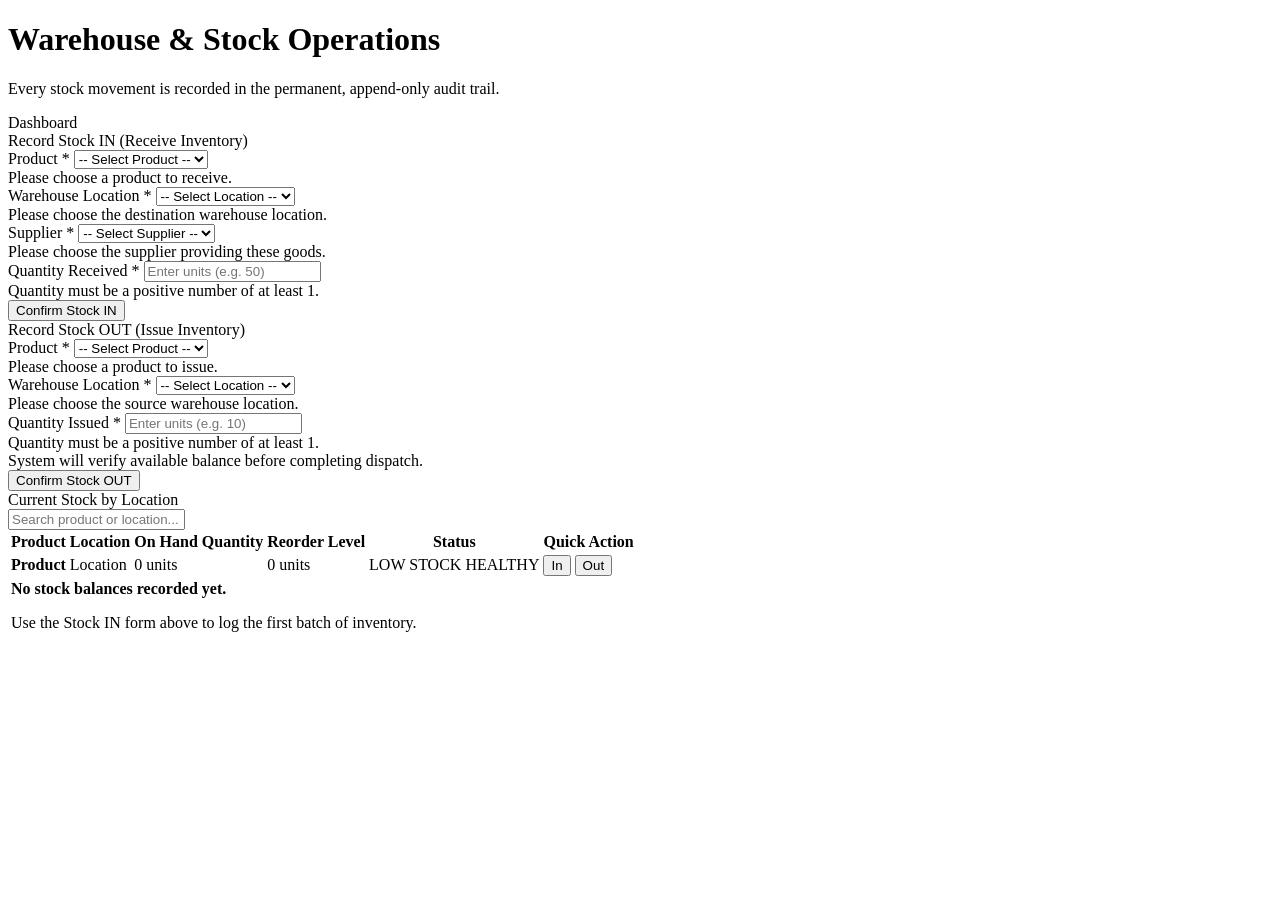
<file: WarehouseStockControlSystem_Final/Warehouse-Stock-Control-System/src/main/resources/templates/stock/index.html>
<!doctype html>
<html lang="en" xmlns:th="http://www.thymeleaf.org" xmlns:sec="https://www.thymeleaf.org/thymeleaf-extras-springsecurity6">
<head th:replace="~{fragments/common :: head('Stock Operations')}"></head>
<body>
<nav th:replace="~{fragments/common :: navbar('stock')}"></nav>

<main class="container pb-5">
    <div class="d-flex flex-wrap justify-content-between align-items-center mb-4 gap-3">
        <div>
            <h1 class="page-heading h2 mb-1">
                <i class="bi bi-arrow-left-right text-primary me-2"></i>Warehouse &amp; Stock Operations
            </h1>
            <p class="text-muted mb-0">Every stock movement is recorded in the permanent, append-only audit trail.</p>
        </div>
        <div>
            <a class="btn btn-outline-secondary" th:href="@{/}">
                <i class="bi bi-speedometer2"></i> Dashboard
            </a>
        </div>
    </div>

    <div th:replace="~{fragments/common :: flash}"></div>

    <!-- Movement Forms: IN and OUT -->
    <div class="row g-4 mb-4">
        <!-- Stock IN Form -->
        <div class="col-lg-6">
            <section class="card h-100 border-top border-4 border-success shadow-sm">
                <div class="card-header bg-white">
                    <div class="d-flex align-items-center gap-2 text-success fw-bold">
                        <i class="bi bi-box-arrow-in-down fs-5"></i>
                        <span>Record Stock IN (Receive Inventory)</span>
                    </div>
                </div>
                <div class="card-body p-4">
                    <form th:action="@{/stock/in}" th:object="${stockInForm}" method="post" class="needs-validation" novalidate id="formStockIn">
                        <div class="mb-3">
                            <label class="form-label" for="stockInProduct">
                                <i class="bi bi-box-seam me-1 text-muted"></i>Product <span class="text-danger">*</span>
                            </label>
                            <select class="form-select" id="stockInProduct" th:field="*{productId}" required>
                                <option value="0">-- Select Product --</option>
                                <option th:each="p : ${products}" th:value="${p.productId}" th:text="${p.name + ' (Reorder: ' + p.reorderLevel + ')'}"></option>
                            </select>
                            <div class="invalid-feedback d-block" th:if="${#fields.hasErrors('productId')}" th:errors="*{productId}"></div>
                            <div class="invalid-feedback">Please choose a product to receive.</div>
                        </div>

                        <div class="mb-3">
                            <label class="form-label" for="stockInLocation">
                                <i class="bi bi-geo-alt me-1 text-muted"></i>Warehouse Location <span class="text-danger">*</span>
                            </label>
                            <select class="form-select" id="stockInLocation" th:field="*{locationId}" required>
                                <option value="0">-- Select Location --</option>
                                <option th:each="l : ${locations}" th:value="${l.locationId}" th:text="${l.name}"></option>
                            </select>
                            <div class="invalid-feedback d-block" th:if="${#fields.hasErrors('locationId')}" th:errors="*{locationId}"></div>
                            <div class="invalid-feedback">Please choose the destination warehouse location.</div>
                        </div>

                        <div class="mb-3">
                            <label class="form-label" for="stockInSupplier">
                                <i class="bi bi-truck me-1 text-muted"></i>Supplier <span class="text-danger">*</span>
                            </label>
                            <select class="form-select" id="stockInSupplier" th:field="*{supplierId}" required>
                                <option value="0">-- Select Supplier --</option>
                                <option th:each="s : ${suppliers}" th:value="${s.supplierId}" th:text="${s.name}"></option>
                            </select>
                            <div class="invalid-feedback d-block" th:if="${#fields.hasErrors('supplierId')}" th:errors="*{supplierId}"></div>
                            <div class="invalid-feedback">Please choose the supplier providing these goods.</div>
                        </div>

                        <div class="mb-4">
                            <label class="form-label" for="stockInQty">
                                <i class="bi bi-123 me-1 text-muted"></i>Quantity Received <span class="text-danger">*</span>
                            </label>
                            <input class="form-control" id="stockInQty" min="1" step="1" th:field="*{quantity}" type="number" placeholder="Enter units (e.g. 50)" required>
                            <div class="invalid-feedback d-block" th:if="${#fields.hasErrors('quantity')}" th:errors="*{quantity}"></div>
                            <div class="invalid-feedback">Quantity must be a positive number of at least 1.</div>
                        </div>

                        <button class="btn btn-success w-100 py-2" type="submit">
                            <i class="bi bi-check-lg"></i> Confirm Stock IN
                        </button>
                    </form>
                </div>
            </section>
        </div>

        <!-- Stock OUT Form -->
        <div class="col-lg-6">
            <section class="card h-100 border-top border-4 border-danger shadow-sm">
                <div class="card-header bg-white">
                    <div class="d-flex align-items-center gap-2 text-danger fw-bold">
                        <i class="bi bi-box-arrow-up fs-5"></i>
                        <span>Record Stock OUT (Issue Inventory)</span>
                    </div>
                </div>
                <div class="card-body p-4">
                    <form th:action="@{/stock/out}" th:object="${stockOutForm}" method="post" class="needs-validation" novalidate id="formStockOut">
                        <div class="mb-3">
                            <label class="form-label" for="stockOutProduct">
                                <i class="bi bi-box-seam me-1 text-muted"></i>Product <span class="text-danger">*</span>
                            </label>
                            <select class="form-select" id="stockOutProduct" th:field="*{productId}" required>
                                <option value="0">-- Select Product --</option>
                                <option th:each="p : ${products}" th:value="${p.productId}" th:text="${p.name + ' (Reorder: ' + p.reorderLevel + ')'}"></option>
                            </select>
                            <div class="invalid-feedback d-block" th:if="${#fields.hasErrors('productId')}" th:errors="*{productId}"></div>
                            <div class="invalid-feedback">Please choose a product to issue.</div>
                        </div>

                        <div class="mb-3">
                            <label class="form-label" for="stockOutLocation">
                                <i class="bi bi-geo-alt me-1 text-muted"></i>Warehouse Location <span class="text-danger">*</span>
                            </label>
                            <select class="form-select" id="stockOutLocation" th:field="*{locationId}" required>
                                <option value="0">-- Select Location --</option>
                                <option th:each="l : ${locations}" th:value="${l.locationId}" th:text="${l.name}"></option>
                            </select>
                            <div class="invalid-feedback d-block" th:if="${#fields.hasErrors('locationId')}" th:errors="*{locationId}"></div>
                            <div class="invalid-feedback">Please choose the source warehouse location.</div>
                        </div>

                        <div class="mb-4">
                            <label class="form-label" for="stockOutQty">
                                <i class="bi bi-123 me-1 text-muted"></i>Quantity Issued <span class="text-danger">*</span>
                            </label>
                            <input class="form-control" id="stockOutQty" min="1" step="1" th:field="*{quantity}" type="number" placeholder="Enter units (e.g. 10)" required>
                            <div class="invalid-feedback d-block" th:if="${#fields.hasErrors('quantity')}" th:errors="*{quantity}"></div>
                            <div class="invalid-feedback">Quantity must be a positive number of at least 1.</div>
                            <div class="form-text text-muted small">
                                <i class="bi bi-info-circle"></i> System will verify available balance before completing dispatch.
                            </div>
                        </div>

                        <button class="btn btn-danger w-100 py-2" type="submit">
                            <i class="bi bi-check-lg"></i> Confirm Stock OUT
                        </button>
                    </form>
                </div>
            </section>
        </div>
    </div>

    <!-- Current Stock Levels Table -->
    <section class="card shadow-sm">
        <div class="card-header bg-white py-3">
            <div class="d-flex align-items-center gap-2">
                <i class="bi bi-layers text-primary fs-5"></i>
                <span class="fw-bold">Current Stock by Location</span>
                <span class="badge bg-secondary ms-1" th:text="${#lists.size(stockLevels)} + ' Records'"></span>
            </div>
            <div class="search-box-wrapper">
                <i class="bi bi-search"></i>
                <input type="text" id="stockSearch" oninput="filterTable('stockSearch', 'stockTable')" onkeyup="filterTable('stockSearch', 'stockTable')" class="form-control form-control-sm table-search-input" placeholder="Search product or location...">
            </div>
        </div>
        <div class="table-responsive">
            <table class="table table-hover align-middle mb-0" id="stockTable">
                <thead>
                    <tr>
                        <th>Product</th>
                        <th>Location</th>
                        <th>On Hand Quantity</th>
                        <th>Reorder Level</th>
                        <th>Status</th>
                        <th class="text-end">Quick Action</th>
                    </tr>
                </thead>
                <tbody>
                    <tr th:each="stock : ${stockLevels}" th:classappend="${stock.quantity &lt; stock.reorderLevel} ? 'low-stock-alert' : ''">
                        <td>
                            <strong class="text-dark" th:text="${stock.productName}">Product</strong>
                        </td>
                        <td>
                            <span class="badge bg-light text-dark border" th:text="${stock.locationName}">Location</span>
                        </td>
                        <td>
                            <span class="fw-bold fs-6" th:classappend="${stock.quantity &lt; stock.reorderLevel} ? 'text-danger' : 'text-dark'" th:text="${stock.quantity}">0</span>
                            <span class="text-muted small">units</span>
                        </td>
                        <td>
                            <span class="text-muted" th:text="${stock.reorderLevel}">0</span>
                            <span class="text-muted small">units</span>
                        </td>
                        <td>
                            <span th:if="${stock.quantity &lt; stock.reorderLevel}" class="badge-low-stock">
                                <i class="bi bi-exclamation-triangle-fill"></i> LOW STOCK
                            </span>
                            <span th:unless="${stock.quantity &lt; stock.reorderLevel}" class="badge-stock-ok">
                                <i class="bi bi-check-circle-fill"></i> HEALTHY
                            </span>
                        </td>
                        <td class="text-end">
                            <button type="button" class="btn btn-sm btn-outline-success me-1"
                                    th:onclick="'prefillStock(' + ${stock.productId} + ', ' + ${stock.locationId} + ', \'in\')'"
                                    title="Pre-fill Stock IN form">
                                <i class="bi bi-plus-circle"></i> In
                            </button>
                            <button type="button" class="btn btn-sm btn-outline-danger"
                                    th:onclick="'prefillStock(' + ${stock.productId} + ', ' + ${stock.locationId} + ', \'out\')'"
                                    title="Pre-fill Stock OUT form">
                                <i class="bi bi-dash-circle"></i> Out
                            </button>
                        </td>
                    </tr>
                    <tr th:if="${#lists.isEmpty(stockLevels)}" class="no-filter">
                        <td colspan="6" class="empty-state">
                            <i class="bi bi-inbox"></i>
                            <strong>No stock balances recorded yet.</strong>
                            <p class="text-muted mb-0">Use the Stock IN form above to log the first batch of inventory.</p>
                        </td>
                    </tr>
                </tbody>
            </table>
        </div>
    </section>
</main>

<footer th:replace="~{fragments/common :: footer}"></footer>
<div th:replace="~{fragments/common :: scripts}"></div>

<script>
    document.addEventListener('DOMContentLoaded', () => {
        setupTableSearch('stockSearch', 'stockTable');
    });

    function prefillStock(productId, locationId, direction) {
        if (direction === 'in') {
            document.getElementById('stockInProduct').value = productId;
            document.getElementById('stockInLocation').value = locationId;
            document.getElementById('formStockIn').scrollIntoView({ behavior: 'smooth' });
            document.getElementById('stockInQty').focus();
        } else {
            document.getElementById('stockOutProduct').value = productId;
            document.getElementById('stockOutLocation').value = locationId;
            document.getElementById('formStockOut').scrollIntoView({ behavior: 'smooth' });
            document.getElementById('stockOutQty').focus();
        }
    }
</script>
</body>
</html>
</file>
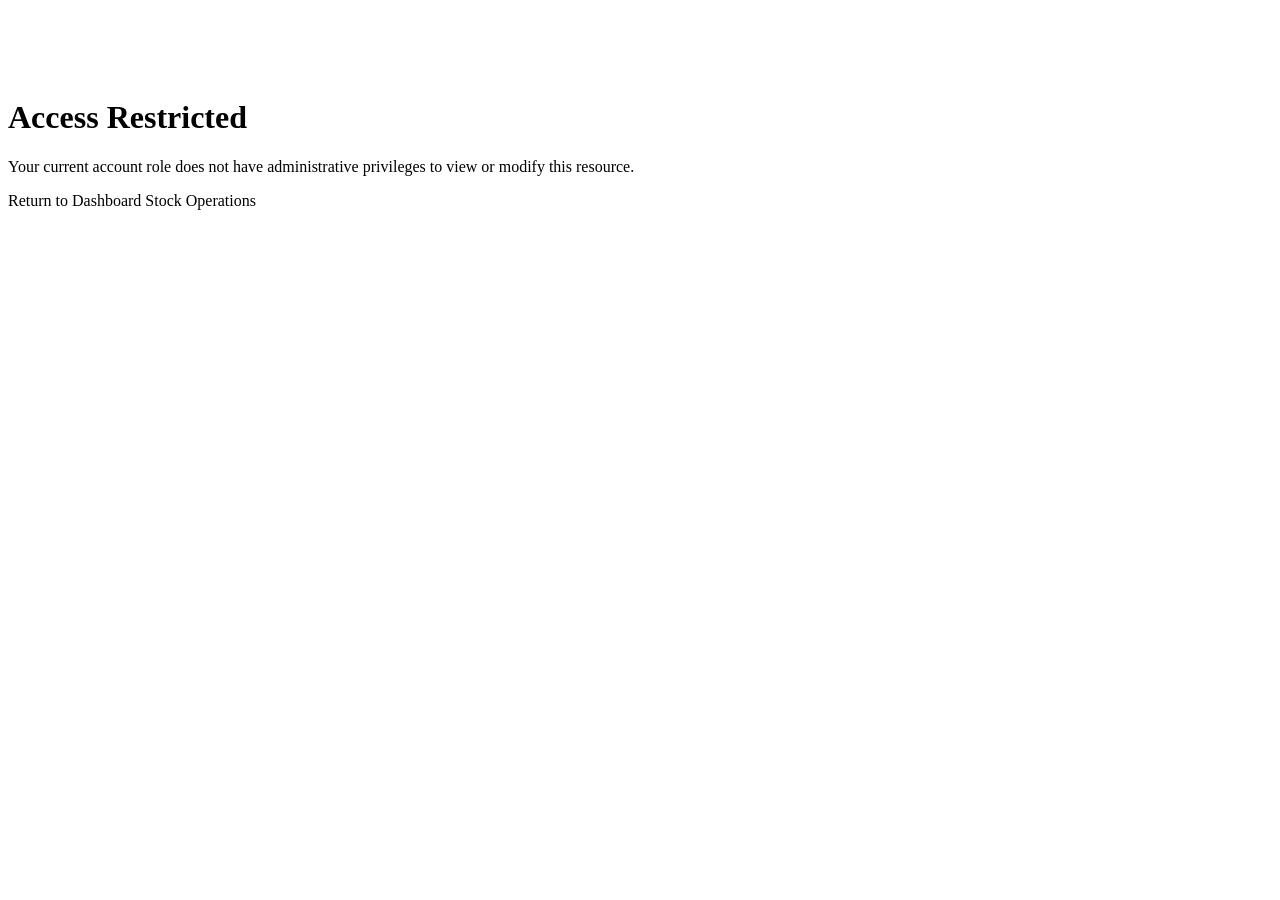
<file: WarehouseStockControlSystem_Final/Warehouse-Stock-Control-System/src/main/resources/templates/access-denied.html>
<!doctype html>
<html lang="en" xmlns:th="http://www.thymeleaf.org" xmlns:sec="https://www.thymeleaf.org/thymeleaf-extras-springsecurity6">
<head th:replace="~{fragments/common :: head('Access Denied')}"></head>
<body>
<nav th:replace="~{fragments/common :: navbar('access-denied')}"></nav>

<main class="container py-5">
    <div class="row justify-content-center">
        <div class="col-lg-6">
            <div class="card shadow-sm border-top border-4 border-danger text-center p-4 p-md-5">
                <div class="mb-3">
                    <div class="rounded-circle bg-danger-subtle text-danger d-inline-flex align-items-center justify-content-center" style="width:70px;height:70px;">
                        <i class="bi bi-shield-x fs-1"></i>
                    </div>
                </div>
                <h1 class="h3 page-heading mb-2">Access Restricted</h1>
                <p class="text-muted mb-4">
                    Your current account role does not have administrative privileges to view or modify this resource.
                </p>
                <div class="d-flex justify-content-center gap-2">
                    <a class="btn btn-primary" th:href="@{/}">
                        <i class="bi bi-house"></i> Return to Dashboard
                    </a>
                    <a class="btn btn-outline-secondary" th:href="@{/stock}">
                        <i class="bi bi-arrow-left-right"></i> Stock Operations
                    </a>
                </div>
            </div>
        </div>
    </div>
</main>

<footer th:replace="~{fragments/common :: footer}"></footer>
<div th:replace="~{fragments/common :: scripts}"></div>
</body>
</html>
</file>
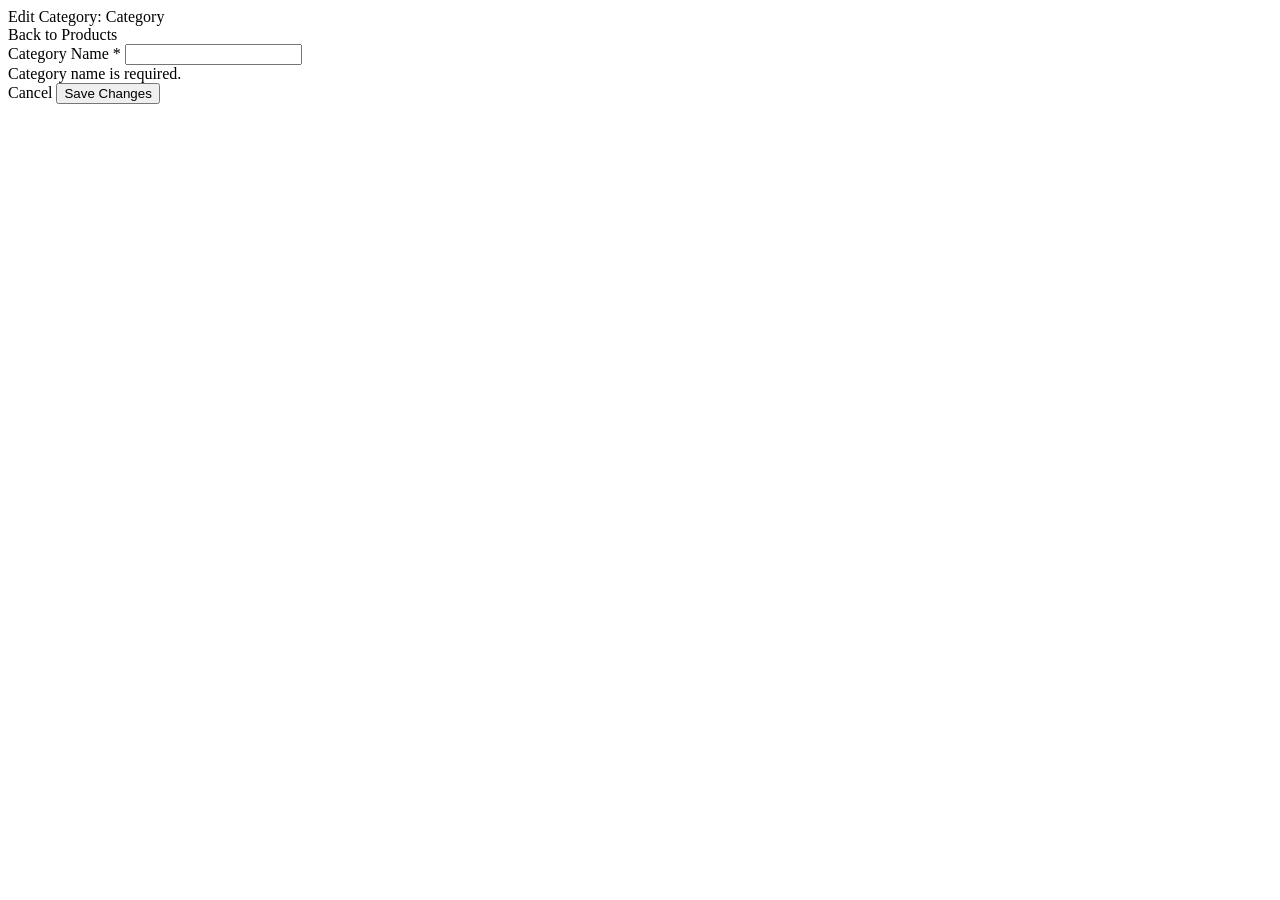
<file: WarehouseStockControlSystem_Final/Warehouse-Stock-Control-System/src/main/resources/templates/category-form.html>
<!doctype html>
<html lang="en" xmlns:th="http://www.thymeleaf.org" xmlns:sec="https://www.thymeleaf.org/thymeleaf-extras-springsecurity6">
<head th:replace="~{fragments/common :: head('Edit Category')}"></head>
<body>
<nav th:replace="~{fragments/common :: navbar('products')}"></nav>

<main class="container pb-5">
    <div class="row justify-content-center">
        <div class="col-lg-6">
            <div class="card shadow-sm border-top border-4 border-secondary">
                <div class="card-header bg-white py-3">
                    <div class="d-flex align-items-center gap-2">
                        <i class="bi bi-folder-check text-primary fs-5"></i>
                        <span class="fw-bold">Edit Category: <span th:text="${category.name}" class="text-primary">Category</span></span>
                    </div>
                    <a class="btn btn-sm btn-outline-secondary" th:href="@{/products}">
                        <i class="bi bi-arrow-left"></i> Back to Products
                    </a>
                </div>
                <div class="card-body p-4">
                    <div th:replace="~{fragments/common :: flash}"></div>

                    <form th:action="@{/categories/{id}(id=${category.categoryId})}" th:object="${categoryForm}" method="post" class="needs-validation" novalidate>
                        <div class="mb-4">
                            <label class="form-label" for="categoryName">Category Name <span class="text-danger">*</span></label>
                            <input class="form-control" id="categoryName" th:field="*{name}" required>
                            <div class="invalid-feedback d-block" th:if="${#fields.hasErrors('name')}" th:errors="*{name}"></div>
                            <div class="invalid-feedback">Category name is required.</div>
                        </div>

                        <div class="d-flex justify-content-between align-items-center pt-2 border-top">
                            <a class="btn btn-outline-secondary" th:href="@{/products}">
                                <i class="bi bi-x-circle"></i> Cancel
                            </a>
                            <button class="btn btn-primary" type="submit">
                                <i class="bi bi-check-circle"></i> Save Changes
                            </button>
                        </div>
                    </form>
                </div>
            </div>
        </div>
    </div>
</main>

<footer th:replace="~{fragments/common :: footer}"></footer>
<div th:replace="~{fragments/common :: scripts}"></div>
</body>
</html>
</file>
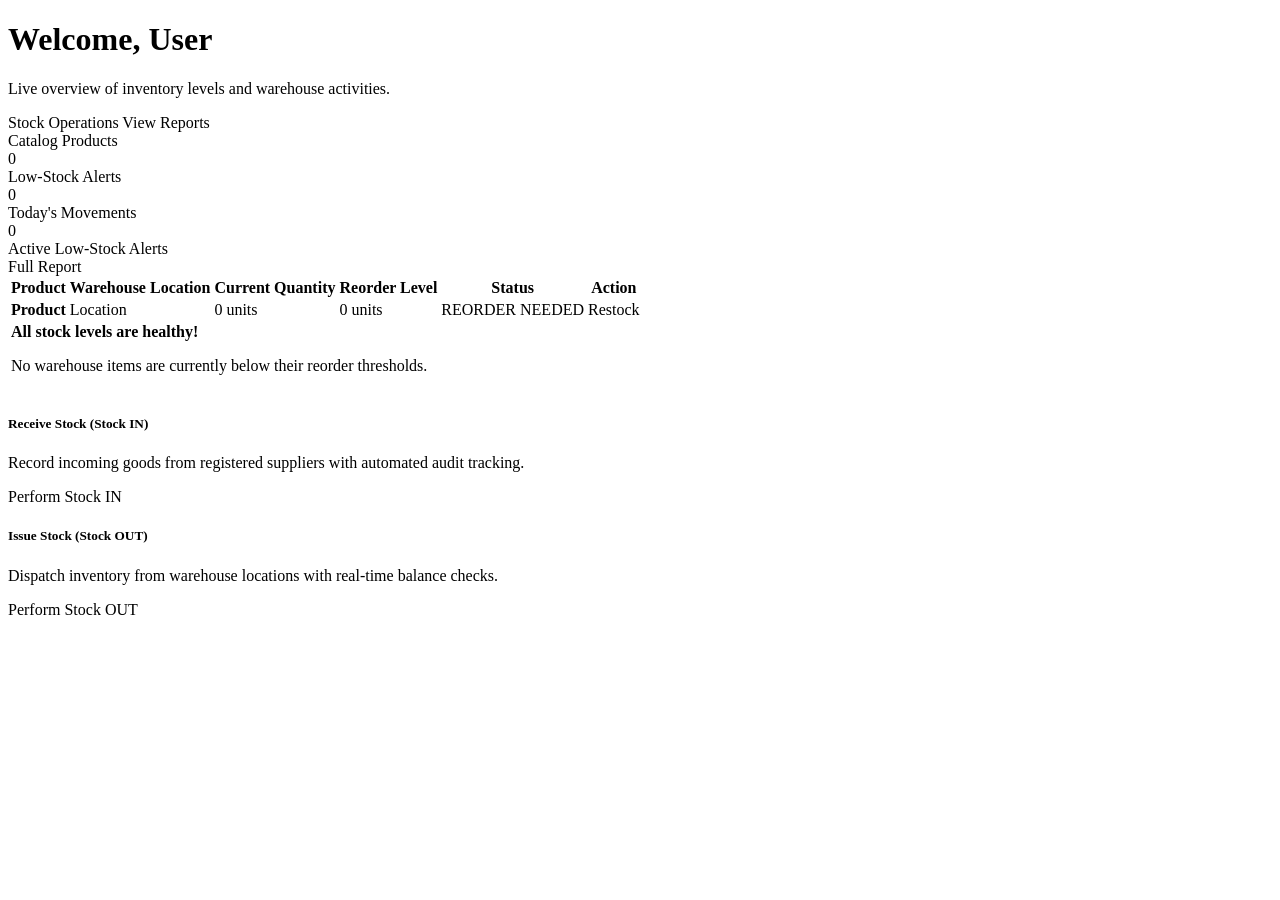
<file: WarehouseStockControlSystem_Final/Warehouse-Stock-Control-System/src/main/resources/templates/dashboard.html>
<!doctype html>
<html lang="en" xmlns:th="http://www.thymeleaf.org" xmlns:sec="https://www.thymeleaf.org/thymeleaf-extras-springsecurity6">
<head th:replace="~{fragments/common :: head('Dashboard')}"></head>
<body>
<nav th:replace="~{fragments/common :: navbar('dashboard')}"></nav>

<main class="container pb-5">
    <div class="d-flex flex-wrap justify-content-between align-items-center mb-4 gap-3">
        <div>
            <h1 class="page-heading h2 mb-1">
                Welcome, <span th:text="${username}">User</span>
            </h1>
            <p class="text-muted mb-0">Live overview of inventory levels and warehouse activities.</p>
        </div>
        <div class="d-flex gap-2">
            <a class="btn btn-primary" th:href="@{/stock}">
                <i class="bi bi-arrow-left-right"></i> Stock Operations
            </a>
            <a class="btn btn-outline-secondary" sec:authorize="hasRole('ADMIN')" th:href="@{/reports}">
                <i class="bi bi-bar-chart"></i> View Reports
            </a>
        </div>
    </div>

    <div th:replace="~{fragments/common :: flash}"></div>

    <!-- Stat Metric Cards -->
    <div class="row g-3 mb-4">
        <div class="col-md-4">
            <div class="stat-card primary">
                <div class="stat-label">Catalog Products</div>
                <div class="stat-number" th:text="${stats.totalProducts}">0</div>
                <i class="bi bi-box-seam stat-icon"></i>
            </div>
        </div>
        <div class="col-md-4">
            <div class="stat-card danger" th:classappend="${stats.lowStockItems > 0} ? 'border-danger' : ''">
                <div class="stat-label">Low-Stock Alerts</div>
                <div class="stat-number" th:classappend="${stats.lowStockItems > 0} ? 'text-danger' : 'text-success'" th:text="${stats.lowStockItems}">0</div>
                <i class="bi bi-exclamation-triangle stat-icon"></i>
            </div>
        </div>
        <div class="col-md-4">
            <div class="stat-card warning">
                <div class="stat-label">Today's Movements</div>
                <div class="stat-number text-primary" th:text="${stats.todayMovements}">0</div>
                <i class="bi bi-clock-history stat-icon"></i>
            </div>
        </div>
    </div>

    <!-- Low Stock Alert Panel -->
    <div class="card mb-4">
        <div class="card-header">
            <div class="d-flex align-items-center gap-2">
                <i class="bi bi-shield-exclamation text-danger fs-5"></i>
                <span class="fw-bold">Active Low-Stock Alerts</span>
                <span class="badge bg-danger ms-1" th:if="${not #lists.isEmpty(alerts)}" th:text="${#lists.size(alerts)} + ' Critical'"></span>
            </div>
            <a sec:authorize="hasRole('ADMIN')" th:href="@{/reports}" class="btn btn-sm btn-outline-primary">
                <i class="bi bi-file-earmark-text"></i> Full Report
            </a>
        </div>
        <div class="table-responsive">
            <table class="table table-hover align-middle mb-0">
                <thead>
                    <tr>
                        <th>Product</th>
                        <th>Warehouse Location</th>
                        <th>Current Quantity</th>
                        <th>Reorder Level</th>
                        <th>Status</th>
                        <th class="text-end">Action</th>
                    </tr>
                </thead>
                <tbody>
                    <tr th:each="alert : ${alerts}" class="low-stock-alert">
                        <td>
                            <strong class="text-dark" th:text="${alert.productName}">Product</strong>
                        </td>
                        <td>
                            <span class="badge bg-light text-dark border" th:text="${alert.locationName}">Location</span>
                        </td>
                        <td>
                            <span class="fw-bold text-danger fs-6" th:text="${alert.quantity}">0</span>
                            <span class="text-muted small">units</span>
                        </td>
                        <td>
                            <span class="text-muted" th:text="${alert.reorderLevel}">0</span>
                            <span class="text-muted small">units</span>
                        </td>
                        <td>
                            <span class="badge-low-stock">
                                <i class="bi bi-exclamation-circle-fill"></i> REORDER NEEDED
                            </span>
                        </td>
                        <td class="text-end">
                            <a class="btn btn-sm btn-success" th:href="@{/stock}">
                                <i class="bi bi-box-arrow-in-down"></i> Restock
                            </a>
                        </td>
                    </tr>
                    <tr th:if="${#lists.isEmpty(alerts)}">
                        <td colspan="6" class="empty-state">
                            <i class="bi bi-check2-circle text-success"></i>
                            <strong>All stock levels are healthy!</strong>
                            <p class="text-muted mb-0">No warehouse items are currently below their reorder thresholds.</p>
                        </td>
                    </tr>
                </tbody>
            </table>
        </div>
    </div>

    <!-- Quick Operations Guide -->
    <div class="row g-3">
        <div class="col-md-6">
            <div class="card h-100 p-3">
                <div class="d-flex align-items-center gap-3">
                    <div class="p-3 rounded-3 bg-success-subtle text-success">
                        <i class="bi bi-box-arrow-in-down fs-2"></i>
                    </div>
                    <div>
                        <h5 class="fw-bold mb-1">Receive Stock (Stock IN)</h5>
                        <p class="text-muted small mb-2">Record incoming goods from registered suppliers with automated audit tracking.</p>
                        <a class="btn btn-sm btn-outline-success" th:href="@{/stock}">Perform Stock IN</a>
                    </div>
                </div>
            </div>
        </div>
        <div class="col-md-6">
            <div class="card h-100 p-3">
                <div class="d-flex align-items-center gap-3">
                    <div class="p-3 rounded-3 bg-danger-subtle text-danger">
                        <i class="bi bi-box-arrow-up fs-2"></i>
                    </div>
                    <div>
                        <h5 class="fw-bold mb-1">Issue Stock (Stock OUT)</h5>
                        <p class="text-muted small mb-2">Dispatch inventory from warehouse locations with real-time balance checks.</p>
                        <a class="btn btn-sm btn-outline-danger" th:href="@{/stock}">Perform Stock OUT</a>
                    </div>
                </div>
            </div>
        </div>
    </div>
</main>

<footer th:replace="~{fragments/common :: footer}"></footer>
<div th:replace="~{fragments/common :: scripts}"></div>
</body>
</html>
</file>
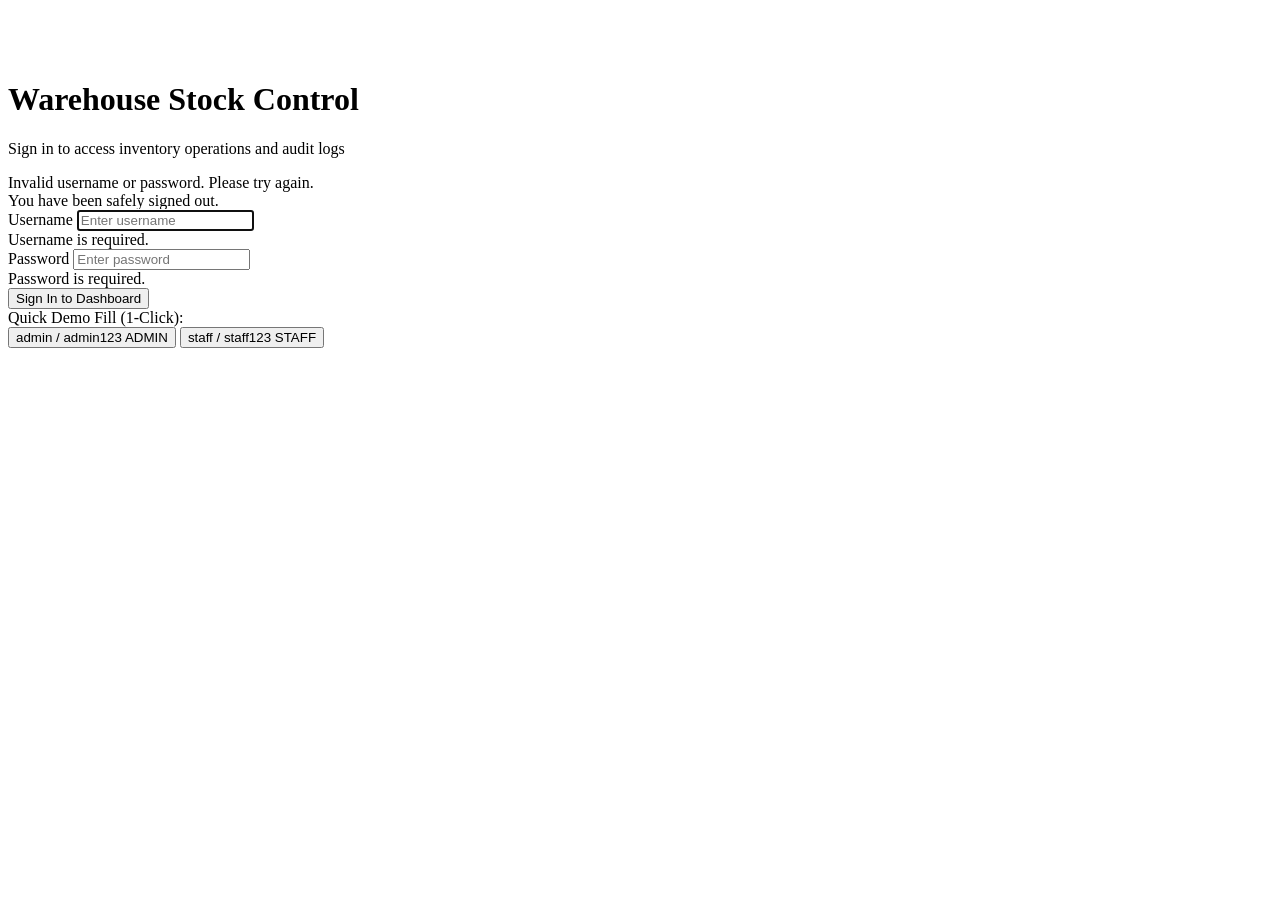
<file: WarehouseStockControlSystem_Final/Warehouse-Stock-Control-System/src/main/resources/templates/login.html>
<!doctype html>
<html lang="en" xmlns:th="http://www.thymeleaf.org">
<head th:replace="~{fragments/common :: head('Sign in')}"></head>
<body class="login-shell d-flex align-items-center justify-content-center p-3">
<main class="card login-card p-4 p-md-5">
    <div class="text-center mb-4">
        <div class="brand-mark mx-auto mb-3" style="width:52px;height:52px;font-size:1.6rem;border-radius:14px;">
            <i class="bi bi-boxes"></i>
        </div>
        <h1 class="h3 page-heading mb-1">Warehouse Stock Control</h1>
        <p class="text-muted small mb-0">Sign in to access inventory operations and audit logs</p>
    </div>

    <div class="alert alert-danger alert-dismissible fade show d-flex align-items-center gap-2 mb-4" th:if="${param.error}" role="alert">
        <i class="bi bi-exclamation-circle-fill fs-5 text-danger"></i>
        <div>Invalid username or password. Please try again.</div>
    </div>
    <div class="alert alert-success alert-dismissible fade show d-flex align-items-center gap-2 mb-4" th:if="${param.logout}" role="alert">
        <i class="bi bi-check-circle-fill fs-5 text-success"></i>
        <div>You have been safely signed out.</div>
    </div>

    <form th:action="@{/login}" method="post" class="needs-validation" novalidate id="loginForm">
        <div class="mb-3">
            <label class="form-label" for="loginUsername">
                <i class="bi bi-person me-1 text-muted"></i>Username
            </label>
            <input class="form-control form-control-lg" id="loginUsername" name="username" autocomplete="username" placeholder="Enter username" autofocus required>
            <div class="invalid-feedback">Username is required.</div>
        </div>

        <div class="mb-4">
            <label class="form-label" for="loginPassword">
                <i class="bi bi-lock me-1 text-muted"></i>Password
            </label>
            <input class="form-control form-control-lg" id="loginPassword" name="password" type="password" autocomplete="current-password" placeholder="Enter password" required>
            <div class="invalid-feedback">Password is required.</div>
        </div>

        <button class="btn btn-primary btn-lg w-100 py-2 fw-bold" type="submit">
            <i class="bi bi-box-arrow-in-right"></i> Sign In to Dashboard
        </button>
    </form>

    <div class="mt-4 pt-3 border-top text-center">
        <span class="text-muted small d-block mb-2">Quick Demo Fill (1-Click):</span>
        <div class="d-flex justify-content-center gap-2 flex-wrap">
            <button type="button" class="demo-chip btn btn-sm" onclick="quickFill('admin', 'admin123')">
                <i class="bi bi-shield-lock-fill text-danger me-1"></i> admin / admin123 <span class="badge bg-danger ms-1">ADMIN</span>
            </button>
            <button type="button" class="demo-chip btn btn-sm" onclick="quickFill('staff', 'staff123')">
                <i class="bi bi-person-badge-fill text-primary me-1"></i> staff / staff123 <span class="badge bg-primary ms-1">STAFF</span>
            </button>
        </div>
    </div>
</main>

<div th:replace="~{fragments/common :: scripts}"></div>

<script>
    function quickFill(user, pass) {
        document.getElementById('loginUsername').value = user;
        document.getElementById('loginPassword').value = pass;
    }
</script>
</body>
</html>
</file>
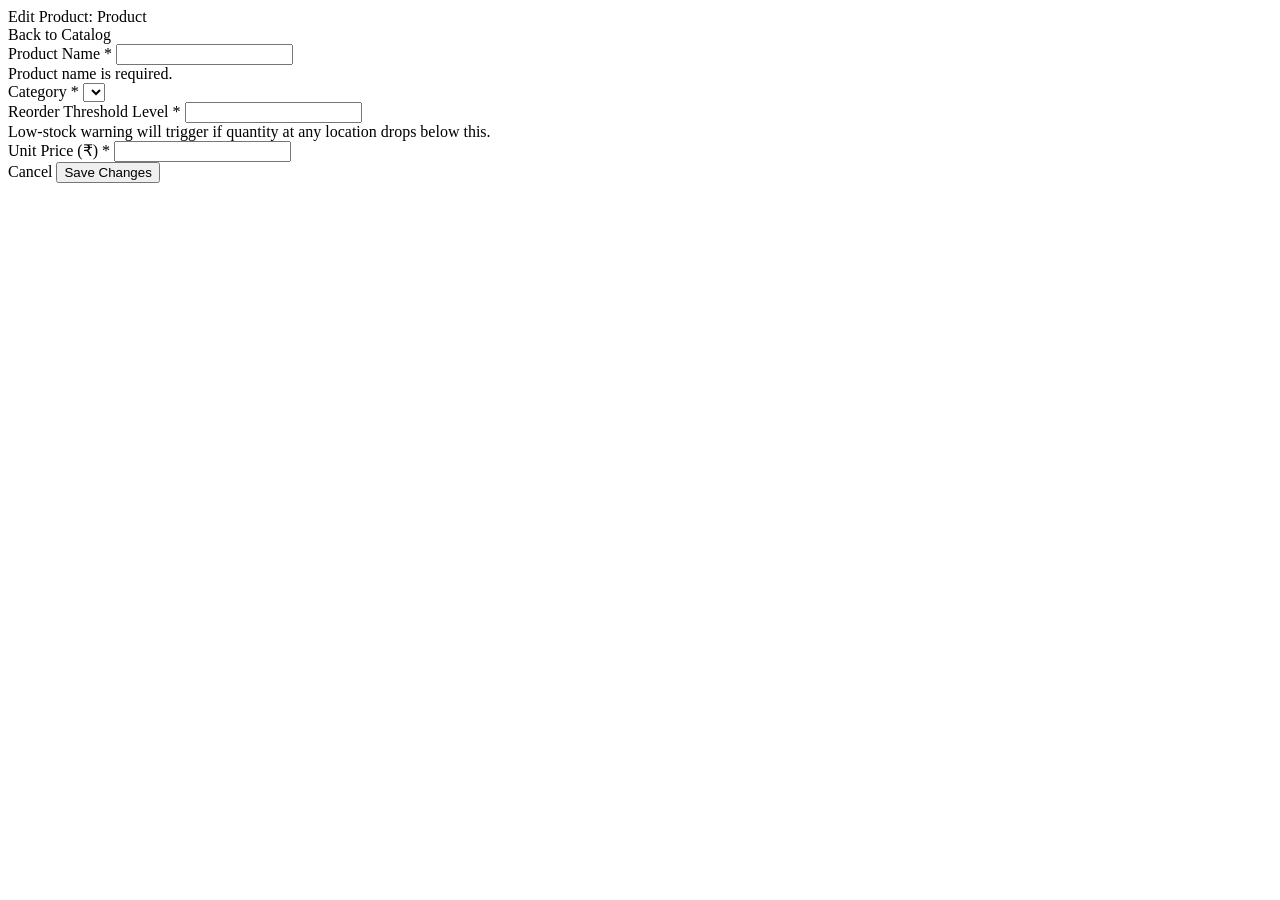
<file: WarehouseStockControlSystem_Final/Warehouse-Stock-Control-System/src/main/resources/templates/product-form.html>
<!doctype html>
<html lang="en" xmlns:th="http://www.thymeleaf.org" xmlns:sec="https://www.thymeleaf.org/thymeleaf-extras-springsecurity6">
<head th:replace="~{fragments/common :: head('Edit Product')}"></head>
<body>
<nav th:replace="~{fragments/common :: navbar('products')}"></nav>

<main class="container pb-5">
    <div class="row justify-content-center">
        <div class="col-lg-7">
            <div class="card shadow-sm border-top border-4 border-primary">
                <div class="card-header bg-white py-3">
                    <div class="d-flex align-items-center gap-2">
                        <i class="bi bi-pencil-square text-primary fs-5"></i>
                        <span class="fw-bold">Edit Product: <span th:text="${product.name}" class="text-primary">Product</span></span>
                    </div>
                    <a class="btn btn-sm btn-outline-secondary" th:href="@{/products}">
                        <i class="bi bi-arrow-left"></i> Back to Catalog
                    </a>
                </div>
                <div class="card-body p-4">
                    <div th:replace="~{fragments/common :: flash}"></div>

                    <form th:action="@{/products/{id}(id=${product.productId})}" th:object="${productForm}" method="post" class="needs-validation" novalidate>
                        <div class="mb-3">
                            <label class="form-label" for="editName">Product Name <span class="text-danger">*</span></label>
                            <input class="form-control" id="editName" th:field="*{name}" required>
                            <div class="invalid-feedback d-block" th:if="${#fields.hasErrors('name')}" th:errors="*{name}"></div>
                            <div class="invalid-feedback">Product name is required.</div>
                        </div>

                        <div class="mb-3">
                            <label class="form-label" for="editCategory">Category <span class="text-danger">*</span></label>
                            <select class="form-select" id="editCategory" th:field="*{categoryId}" required>
                                <option th:each="category : ${categories}" th:value="${category.categoryId}" th:text="${category.name}"></option>
                            </select>
                            <div class="invalid-feedback d-block" th:if="${#fields.hasErrors('categoryId')}" th:errors="*{categoryId}"></div>
                        </div>

                        <div class="mb-3">
                            <label class="form-label" for="editReorder">Reorder Threshold Level <span class="text-danger">*</span></label>
                            <input class="form-control" id="editReorder" min="0" step="1" type="number" th:field="*{reorderLevel}" required>
                            <div class="invalid-feedback d-block" th:if="${#fields.hasErrors('reorderLevel')}" th:errors="*{reorderLevel}"></div>
                            <div class="form-text text-muted small">Low-stock warning will trigger if quantity at any location drops below this.</div>
                        </div>

                        <div class="mb-4">
                            <label class="form-label" for="editPrice">Unit Price (₹) <span class="text-danger">*</span></label>
                            <input class="form-control" id="editPrice" min="0" step="0.01" type="number" th:field="*{unitPrice}" required>
                            <div class="invalid-feedback d-block" th:if="${#fields.hasErrors('unitPrice')}" th:errors="*{unitPrice}"></div>
                        </div>

                        <div class="d-flex justify-content-between align-items-center pt-2 border-top">
                            <a class="btn btn-outline-secondary" th:href="@{/products}">
                                <i class="bi bi-x-circle"></i> Cancel
                            </a>
                            <button class="btn btn-primary" type="submit">
                                <i class="bi bi-check-circle"></i> Save Changes
                            </button>
                        </div>
                    </form>
                </div>
            </div>
        </div>
    </div>
</main>

<footer th:replace="~{fragments/common :: footer}"></footer>
<div th:replace="~{fragments/common :: scripts}"></div>
</body>
</html>
</file>
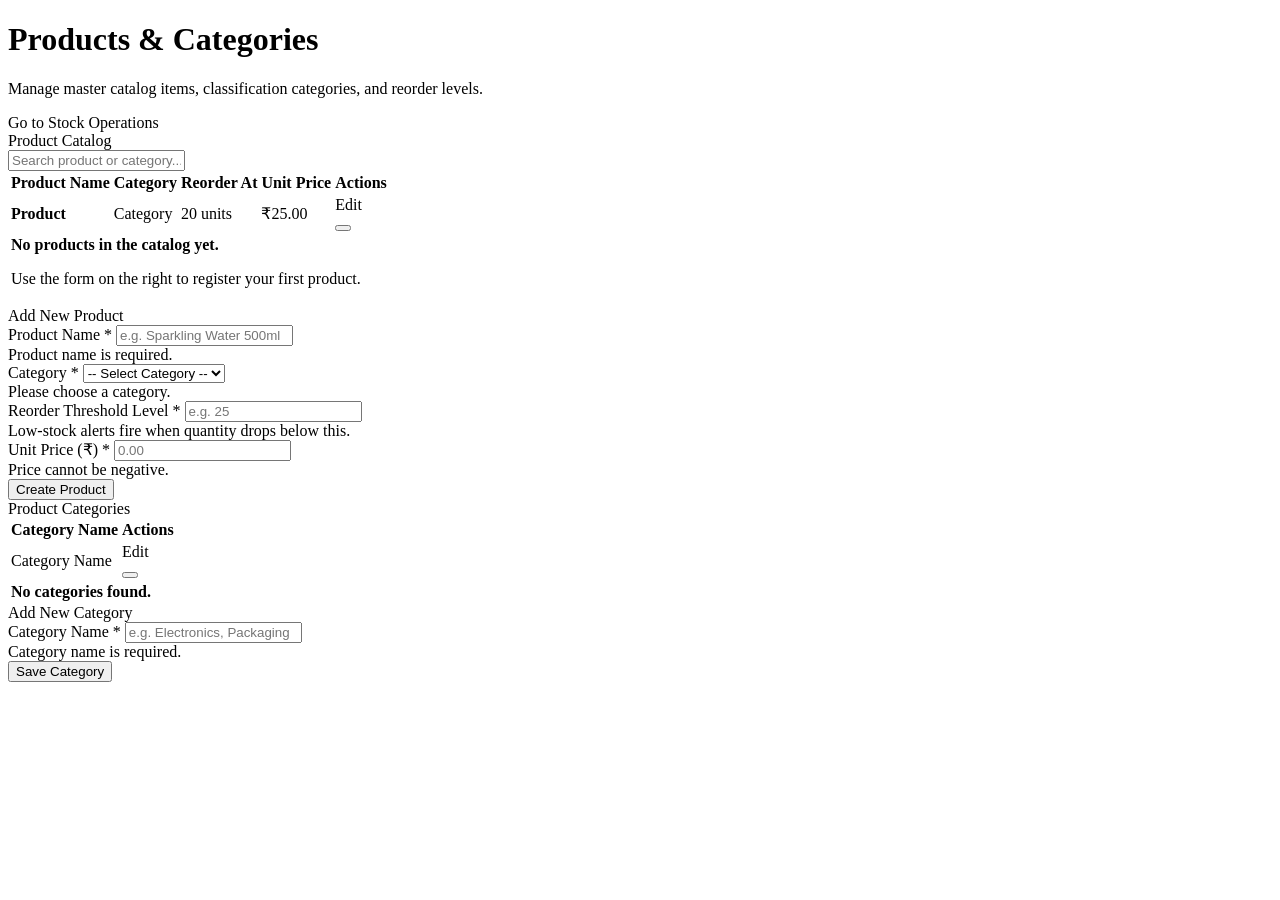
<file: WarehouseStockControlSystem_Final/Warehouse-Stock-Control-System/src/main/resources/templates/products.html>
<!doctype html>
<html lang="en" xmlns:th="http://www.thymeleaf.org" xmlns:sec="https://www.thymeleaf.org/thymeleaf-extras-springsecurity6">
<head th:replace="~{fragments/common :: head('Products & Categories')}"></head>
<body>
<nav th:replace="~{fragments/common :: navbar('products')}"></nav>

<main class="container pb-5">
    <div class="d-flex flex-wrap justify-content-between align-items-center mb-4 gap-3">
        <div>
            <h1 class="page-heading h2 mb-1">
                <i class="bi bi-box-seam text-primary me-2"></i>Products &amp; Categories
            </h1>
            <p class="text-muted mb-0">Manage master catalog items, classification categories, and reorder levels.</p>
        </div>
        <div>
            <a class="btn btn-outline-secondary" th:href="@{/stock}">
                <i class="bi bi-arrow-left-right"></i> Go to Stock Operations
            </a>
        </div>
    </div>

    <div th:replace="~{fragments/common :: flash}"></div>

    <!-- Product Section -->
    <div class="row g-4 mb-4">
        <!-- Products Table -->
        <div class="col-lg-8">
            <section class="card shadow-sm h-100">
                <div class="card-header bg-white py-3">
                    <div class="d-flex align-items-center gap-2">
                        <i class="bi bi-list-columns-reverse text-primary fs-5"></i>
                        <span class="fw-bold">Product Catalog</span>
                        <span class="badge bg-secondary ms-1" th:text="${#lists.size(products)} + ' Items'"></span>
                    </div>
                    <div class="search-box-wrapper">
                        <i class="bi bi-search"></i>
                        <input type="text" id="productSearch" oninput="filterTable('productSearch', 'productTable')" onkeyup="filterTable('productSearch', 'productTable')" class="form-control form-control-sm table-search-input" placeholder="Search product or category...">
                    </div>
                </div>
                <div class="table-responsive">
                    <table class="table table-hover align-middle mb-0" id="productTable">
                        <thead>
                            <tr>
                                <th>Product Name</th>
                                <th>Category</th>
                                <th>Reorder At</th>
                                <th>Unit Price</th>
                                <th class="text-end">Actions</th>
                            </tr>
                        </thead>
                        <tbody>
                            <tr th:each="product : ${products}">
                                <td>
                                    <strong class="text-dark" th:text="${product.name}">Product</strong>
                                </td>
                                <td>
                                    <span class="badge bg-info-subtle text-info-emphasis border" th:text="${product.categoryName}">Category</span>
                                </td>
                                <td>
                                    <span class="badge bg-light text-dark border" th:text="${product.reorderLevel + ' units'}">20 units</span>
                                </td>
                                <td>
                                    <span class="fw-bold text-dark" th:text="${'₹' + #numbers.formatDecimal(product.unitPrice, 1, 'COMMA', 2, 'POINT')}">₹25.00</span>
                                </td>
                                <td class="text-end">
                                    <div class="btn-group btn-group-sm">
                                        <a class="btn btn-outline-primary" th:href="@{/products/{id}/edit(id=${product.productId})}" title="Edit product details">
                                            <i class="bi bi-pencil"></i> Edit
                                        </a>
                                        <form class="d-inline" th:action="@{/products/{id}/delete(id=${product.productId})}" method="post">
                                            <button class="btn btn-outline-danger" onclick="return confirm('Are you sure you want to delete this product?')" title="Delete product">
                                                <i class="bi bi-trash"></i>
                                            </button>
                                        </form>
                                    </div>
                                </td>
                            </tr>
                            <tr th:if="${#lists.isEmpty(products)}" class="no-filter">
                                <td colspan="5" class="empty-state">
                                    <i class="bi bi-box"></i>
                                    <strong>No products in the catalog yet.</strong>
                                    <p class="text-muted mb-0">Use the form on the right to register your first product.</p>
                                </td>
                            </tr>
                        </tbody>
                    </table>
                </div>
            </section>
        </div>

        <!-- Add Product Form -->
        <div class="col-lg-4">
            <section class="card shadow-sm h-100 border-top border-4 border-primary">
                <div class="card-header bg-white">
                    <div class="d-flex align-items-center gap-2 text-primary fw-bold">
                        <i class="bi bi-plus-circle fs-5"></i>
                        <span>Add New Product</span>
                    </div>
                </div>
                <div class="card-body p-4">
                    <form th:action="@{/products}" th:object="${productForm}" method="post" class="needs-validation" novalidate>
                        <div class="mb-3">
                            <label class="form-label" for="productName">Product Name <span class="text-danger">*</span></label>
                            <input class="form-control" id="productName" th:field="*{name}" placeholder="e.g. Sparkling Water 500ml" required>
                            <div class="invalid-feedback d-block" th:if="${#fields.hasErrors('name')}" th:errors="*{name}"></div>
                            <div class="invalid-feedback">Product name is required.</div>
                        </div>

                        <div class="mb-3">
                            <label class="form-label" for="productCategory">Category <span class="text-danger">*</span></label>
                            <select class="form-select" id="productCategory" th:field="*{categoryId}" required>
                                <option value="0">-- Select Category --</option>
                                <option th:each="category : ${categories}" th:value="${category.categoryId}" th:text="${category.name}"></option>
                            </select>
                            <div class="invalid-feedback d-block" th:if="${#fields.hasErrors('categoryId')}" th:errors="*{categoryId}"></div>
                            <div class="invalid-feedback">Please choose a category.</div>
                        </div>

                        <div class="mb-3">
                            <label class="form-label" for="productReorder">Reorder Threshold Level <span class="text-danger">*</span></label>
                            <input class="form-control" id="productReorder" min="0" step="1" th:field="*{reorderLevel}" type="number" placeholder="e.g. 25" required>
                            <div class="invalid-feedback d-block" th:if="${#fields.hasErrors('reorderLevel')}" th:errors="*{reorderLevel}"></div>
                            <div class="form-text text-muted small">Low-stock alerts fire when quantity drops below this.</div>
                        </div>

                        <div class="mb-4">
                            <label class="form-label" for="productPrice">Unit Price (₹) <span class="text-danger">*</span></label>
                            <input class="form-control" id="productPrice" min="0" step="0.01" th:field="*{unitPrice}" type="number" placeholder="0.00" required>
                            <div class="invalid-feedback d-block" th:if="${#fields.hasErrors('unitPrice')}" th:errors="*{unitPrice}"></div>
                            <div class="invalid-feedback">Price cannot be negative.</div>
                        </div>

                        <button class="btn btn-primary w-100 py-2" type="submit">
                            <i class="bi bi-plus-lg"></i> Create Product
                        </button>
                    </form>
                </div>
            </section>
        </div>
    </div>

    <!-- Category Section -->
    <div class="row g-4">
        <!-- Categories Table -->
        <div class="col-lg-8">
            <section class="card shadow-sm">
                <div class="card-header bg-white py-3">
                    <div class="d-flex align-items-center gap-2">
                        <i class="bi bi-tags text-primary fs-5"></i>
                        <span class="fw-bold">Product Categories</span>
                        <span class="badge bg-secondary ms-1" th:text="${#lists.size(categories)} + ' Categories'"></span>
                    </div>
                </div>
                <div class="table-responsive">
                    <table class="table table-hover align-middle mb-0">
                        <thead>
                            <tr>
                                <th>Category Name</th>
                                <th class="text-end">Actions</th>
                            </tr>
                        </thead>
                        <tbody>
                            <tr th:each="category : ${categories}">
                                <td>
                                    <span class="fw-semibold text-dark">
                                        <i class="bi bi-folder2 text-warning me-2"></i><span th:text="${category.name}">Category Name</span>
                                    </span>
                                </td>
                                <td class="text-end">
                                    <div class="btn-group btn-group-sm">
                                        <a class="btn btn-outline-primary" th:href="@{/categories/{id}/edit(id=${category.categoryId})}" title="Edit category">
                                            <i class="bi bi-pencil"></i> Edit
                                        </a>
                                        <form class="d-inline" th:action="@{/categories/{id}/delete(id=${category.categoryId})}" method="post">
                                            <button class="btn btn-outline-danger" onclick="return confirm('Delete this category? (Make sure no products are using it)')" title="Delete category">
                                                <i class="bi bi-trash"></i>
                                            </button>
                                        </form>
                                    </div>
                                </td>
                            </tr>
                            <tr th:if="${#lists.isEmpty(categories)}">
                                <td colspan="2" class="empty-state">
                                    <i class="bi bi-folder-x"></i>
                                    <strong>No categories found.</strong>
                                </td>
                            </tr>
                        </tbody>
                    </table>
                </div>
            </section>
        </div>

        <!-- Add Category Form -->
        <div class="col-lg-4">
            <section class="card shadow-sm border-top border-4 border-secondary">
                <div class="card-header bg-white">
                    <div class="d-flex align-items-center gap-2 text-dark fw-bold">
                        <i class="bi bi-folder-plus fs-5 text-primary"></i>
                        <span>Add New Category</span>
                    </div>
                </div>
                <div class="card-body p-4">
                    <form th:action="@{/categories}" th:object="${categoryForm}" method="post" class="needs-validation" novalidate>
                        <div class="mb-3">
                            <label class="form-label" for="categoryName">Category Name <span class="text-danger">*</span></label>
                            <input class="form-control" id="categoryName" th:field="*{name}" placeholder="e.g. Electronics, Packaging" required>
                            <div class="invalid-feedback d-block" th:if="${#fields.hasErrors('name')}" th:errors="*{name}"></div>
                            <div class="invalid-feedback">Category name is required.</div>
                        </div>
                        <button class="btn btn-outline-primary w-100 py-2" type="submit">
                            <i class="bi bi-folder-plus"></i> Save Category
                        </button>
                    </form>
                </div>
            </section>
        </div>
    </div>
</main>

<footer th:replace="~{fragments/common :: footer}"></footer>
<div th:replace="~{fragments/common :: scripts}"></div>

<script>
    document.addEventListener('DOMContentLoaded', () => {
        setupTableSearch('productSearch', 'productTable');
    });
</script>
</body>
</html>
</file>
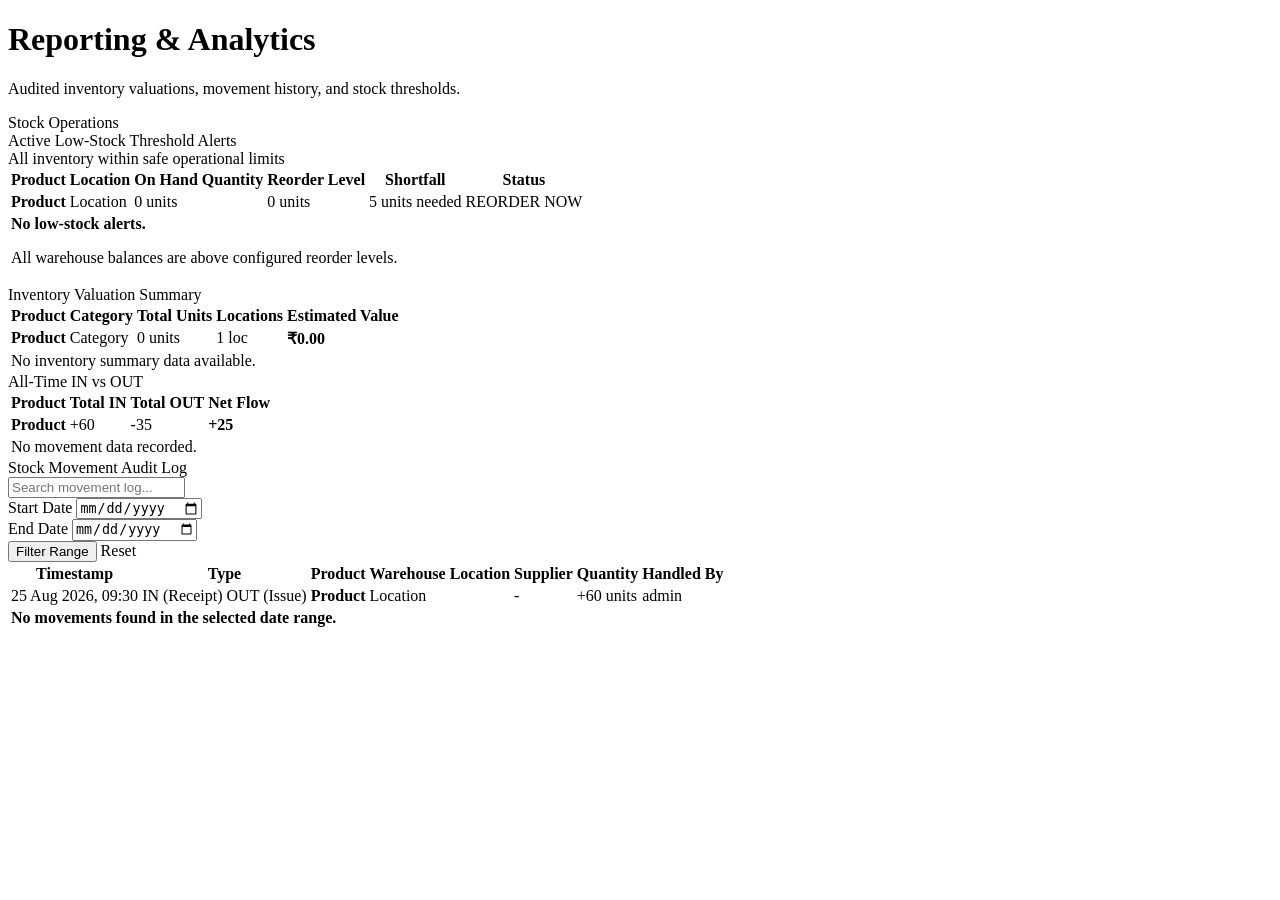
<file: WarehouseStockControlSystem_Final/Warehouse-Stock-Control-System/src/main/resources/templates/reports.html>
<!doctype html>
<html lang="en" xmlns:th="http://www.thymeleaf.org" xmlns:sec="https://www.thymeleaf.org/thymeleaf-extras-springsecurity6">
<head th:replace="~{fragments/common :: head('Reports & Analytics')}"></head>
<body>
<nav th:replace="~{fragments/common :: navbar('reports')}"></nav>

<main class="container pb-5">
    <div class="d-flex flex-wrap justify-content-between align-items-center mb-4 gap-3">
        <div>
            <h1 class="page-heading h2 mb-1">
                <i class="bi bi-file-earmark-bar-graph text-primary me-2"></i>Reporting &amp; Analytics
            </h1>
            <p class="text-muted mb-0">Audited inventory valuations, movement history, and stock thresholds.</p>
        </div>
        <div>
            <a class="btn btn-outline-secondary" th:href="@{/stock}">
                <i class="bi bi-arrow-left-right"></i> Stock Operations
            </a>
        </div>
    </div>

    <div th:replace="~{fragments/common :: flash}"></div>

    <!-- Active Low-Stock Alerts -->
    <section class="card shadow-sm mb-4">
        <div class="card-header bg-white py-3">
            <div class="d-flex align-items-center gap-2">
                <i class="bi bi-exclamation-triangle-fill text-danger fs-5"></i>
                <span class="fw-bold">Active Low-Stock Threshold Alerts</span>
                <span class="badge bg-danger ms-1" th:if="${not #lists.isEmpty(alerts)}" th:text="${#lists.size(alerts)} + ' Critical'"></span>
            </div>
            <span class="text-muted small" th:if="${#lists.isEmpty(alerts)}">All inventory within safe operational limits</span>
        </div>
        <div class="table-responsive">
            <table class="table table-hover align-middle mb-0">
                <thead>
                    <tr>
                        <th>Product</th>
                        <th>Location</th>
                        <th>On Hand Quantity</th>
                        <th>Reorder Level</th>
                        <th>Shortfall</th>
                        <th>Status</th>
                    </tr>
                </thead>
                <tbody>
                    <tr th:each="alert : ${alerts}" class="low-stock-alert">
                        <td>
                            <strong class="text-dark" th:text="${alert.productName}">Product</strong>
                        </td>
                        <td>
                            <span class="badge bg-light text-dark border" th:text="${alert.locationName}">Location</span>
                        </td>
                        <td>
                            <span class="fw-bold text-danger fs-6" th:text="${alert.quantity}">0</span>
                            <span class="text-muted small">units</span>
                        </td>
                        <td>
                            <span class="text-muted" th:text="${alert.reorderLevel}">0</span>
                            <span class="text-muted small">units</span>
                        </td>
                        <td>
                            <span class="badge bg-danger text-white" th:text="${(alert.reorderLevel - alert.quantity) + ' units needed'}">5 units needed</span>
                        </td>
                        <td>
                            <span class="badge-low-stock">
                                <i class="bi bi-bell-fill"></i> REORDER NOW
                            </span>
                        </td>
                    </tr>
                    <tr th:if="${#lists.isEmpty(alerts)}">
                        <td colspan="6" class="empty-state py-4">
                            <i class="bi bi-shield-check text-success fs-3"></i>
                            <strong>No low-stock alerts.</strong>
                            <p class="text-muted mb-0">All warehouse balances are above configured reorder levels.</p>
                        </td>
                    </tr>
                </tbody>
            </table>
        </div>
    </section>

    <!-- Mid Section: Inventory Summary & Movement Totals -->
    <div class="row g-4 mb-4">
        <!-- Current Inventory Valuation Summary -->
        <div class="col-lg-7">
            <section class="card shadow-sm h-100">
                <div class="card-header bg-white py-3">
                    <div class="d-flex align-items-center gap-2">
                        <i class="bi bi-wallet2 text-primary fs-5"></i>
                        <span class="fw-bold">Inventory Valuation Summary</span>
                    </div>
                </div>
                <div class="table-responsive">
                    <table class="table table-hover align-middle mb-0">
                        <thead>
                            <tr>
                                <th>Product</th>
                                <th>Category</th>
                                <th>Total Units</th>
                                <th>Locations</th>
                                <th class="text-end">Estimated Value</th>
                            </tr>
                        </thead>
                        <tbody>
                            <tr th:each="summary : ${stockSummary}">
                                <td>
                                    <strong class="text-dark" th:text="${summary.productName}">Product</strong>
                                </td>
                                <td>
                                    <span class="badge bg-light text-dark border" th:text="${summary.categoryName}">Category</span>
                                </td>
                                <td>
                                    <span class="fw-bold" th:text="${summary.totalQuantity}">0</span>
                                    <span class="text-muted small">units</span>
                                </td>
                                <td>
                                    <span class="badge bg-secondary-subtle text-secondary-emphasis" th:text="${summary.locations + ' loc'}">1 loc</span>
                                </td>
                                <td class="text-end">
                                    <strong class="text-success" th:text="${'₹' + #numbers.formatDecimal(summary.inventoryValue, 1, 'COMMA', 2, 'POINT')}">₹0.00</strong>
                                </td>
                            </tr>
                            <tr th:if="${#lists.isEmpty(stockSummary)}">
                                <td colspan="5" class="empty-state">No inventory summary data available.</td>
                            </tr>
                        </tbody>
                    </table>
                </div>
            </section>
        </div>

        <!-- Audited Movements by Product -->
        <div class="col-lg-5">
            <section class="card shadow-sm h-100">
                <div class="card-header bg-white py-3">
                    <div class="d-flex align-items-center gap-2">
                        <i class="bi bi-bar-chart-steps text-primary fs-5"></i>
                        <span class="fw-bold">All-Time IN vs OUT</span>
                    </div>
                </div>
                <div class="table-responsive">
                    <table class="table table-hover align-middle mb-0">
                        <thead>
                            <tr>
                                <th>Product</th>
                                <th class="text-center">Total IN</th>
                                <th class="text-center">Total OUT</th>
                                <th class="text-end">Net Flow</th>
                            </tr>
                        </thead>
                        <tbody>
                            <tr th:each="total : ${movementTotals}">
                                <td>
                                    <strong class="text-dark" th:text="${total.productName}">Product</strong>
                                </td>
                                <td class="text-center">
                                    <span class="badge bg-success-subtle text-success border border-success-subtle px-2 py-1" th:text="'+' + ${total.unitsIn}">+60</span>
                                </td>
                                <td class="text-center">
                                    <span class="badge bg-danger-subtle text-danger border border-danger-subtle px-2 py-1" th:text="'-' + ${total.unitsOut}">-35</span>
                                </td>
                                <td class="text-end">
                                    <strong th:classappend="${(total.unitsIn - total.unitsOut) >= 0} ? 'text-success' : 'text-danger'"
                                            th:text="${(total.unitsIn - total.unitsOut) >= 0 ? '+' + (total.unitsIn - total.unitsOut) : (total.unitsIn - total.unitsOut)}">
                                        +25
                                    </strong>
                                </td>
                            </tr>
                            <tr th:if="${#lists.isEmpty(movementTotals)}">
                                <td colspan="4" class="empty-state">No movement data recorded.</td>
                            </tr>
                        </tbody>
                    </table>
                </div>
            </section>
        </div>
    </div>

    <!-- Stock Movement Audit Trail Report -->
    <section class="card shadow-sm">
        <div class="card-header bg-white py-3">
            <div class="d-flex align-items-center gap-2">
                <i class="bi bi-journal-text text-primary fs-5"></i>
                <span class="fw-bold">Stock Movement Audit Log</span>
                <span class="badge bg-secondary ms-1" th:text="${#lists.size(movements)} + ' Logged'"></span>
            </div>
            <div class="search-box-wrapper">
                <i class="bi bi-search"></i>
                <input type="text" id="movementSearch" class="form-control form-control-sm table-search-input" placeholder="Search movement log...">
            </div>
        </div>
        <div class="card-body bg-light border-bottom p-3">
            <form class="row g-2 align-items-end" method="get" th:action="@{/reports}">
                <div class="col-md-4 col-sm-6">
                    <label class="form-label small mb-1" for="start">Start Date</label>
                    <input class="form-control form-control-sm" id="start" name="start" type="date" th:value="${start}">
                </div>
                <div class="col-md-4 col-sm-6">
                    <label class="form-label small mb-1" for="end">End Date</label>
                    <input class="form-control form-control-sm" id="end" name="end" type="date" th:value="${end}">
                </div>
                <div class="col-md-4 col-sm-12 d-flex gap-2">
                    <button class="btn btn-sm btn-primary flex-grow-1" type="submit">
                        <i class="bi bi-funnel"></i> Filter Range
                    </button>
                    <a class="btn btn-sm btn-outline-secondary" th:href="@{/reports}">
                        <i class="bi bi-arrow-counterclockwise"></i> Reset
                    </a>
                </div>
            </form>
        </div>
        <div class="table-responsive">
            <table class="table table-hover align-middle mb-0" id="movementTable">
                <thead>
                    <tr>
                        <th>Timestamp</th>
                        <th>Type</th>
                        <th>Product</th>
                        <th>Warehouse Location</th>
                        <th>Supplier</th>
                        <th>Quantity</th>
                        <th>Handled By</th>
                    </tr>
                </thead>
                <tbody>
                    <tr th:each="m : ${movements}">
                        <td class="text-muted small">
                            <i class="bi bi-calendar3 me-1"></i>
                            <span th:text="${#temporals.format(m.timestamp, 'dd MMM yyyy, HH:mm')}">25 Aug 2026, 09:30</span>
                        </td>
                        <td>
                            <span th:if="${m.type.name() == 'IN'}" class="badge bg-success-subtle text-success border border-success-subtle px-2 py-1">
                                <i class="bi bi-arrow-down-left"></i> IN (Receipt)
                            </span>
                            <span th:if="${m.type.name() == 'OUT'}" class="badge bg-danger-subtle text-danger border border-danger-subtle px-2 py-1">
                                <i class="bi bi-arrow-up-right"></i> OUT (Issue)
                            </span>
                        </td>
                        <td>
                            <strong class="text-dark" th:text="${m.productName}">Product</strong>
                        </td>
                        <td>
                            <span class="badge bg-light text-dark border" th:text="${m.locationName}">Location</span>
                        </td>
                        <td>
                            <span th:text="${m.supplierName ?: '-'}" th:classappend="${m.supplierName == null} ? 'text-muted' : 'text-dark'">-</span>
                        </td>
                        <td>
                            <span class="fw-bold" th:classappend="${m.type.name() == 'IN'} ? 'text-success' : 'text-danger'"
                                  th:text="${(m.type.name() == 'IN' ? '+' : '-') + m.quantity}">+60</span>
                            <span class="text-muted small">units</span>
                        </td>
                        <td>
                            <span class="badge bg-secondary-subtle text-secondary-emphasis">
                                <i class="bi bi-person me-1"></i><span th:text="${m.username}">admin</span>
                            </span>
                        </td>
                    </tr>
                    <tr th:if="${#lists.isEmpty(movements)}" class="no-filter">
                        <td colspan="7" class="empty-state">
                            <i class="bi bi-clock-history"></i>
                            <strong>No movements found in the selected date range.</strong>
                        </td>
                    </tr>
                </tbody>
            </table>
        </div>
    </section>
</main>

<footer th:replace="~{fragments/common :: footer}"></footer>
<div th:replace="~{fragments/common :: scripts}"></div>

<script>
    document.addEventListener('DOMContentLoaded', () => {
        setupTableSearch('movementSearch', 'movementTable');
    });
</script>
</body>
</html>
</file>
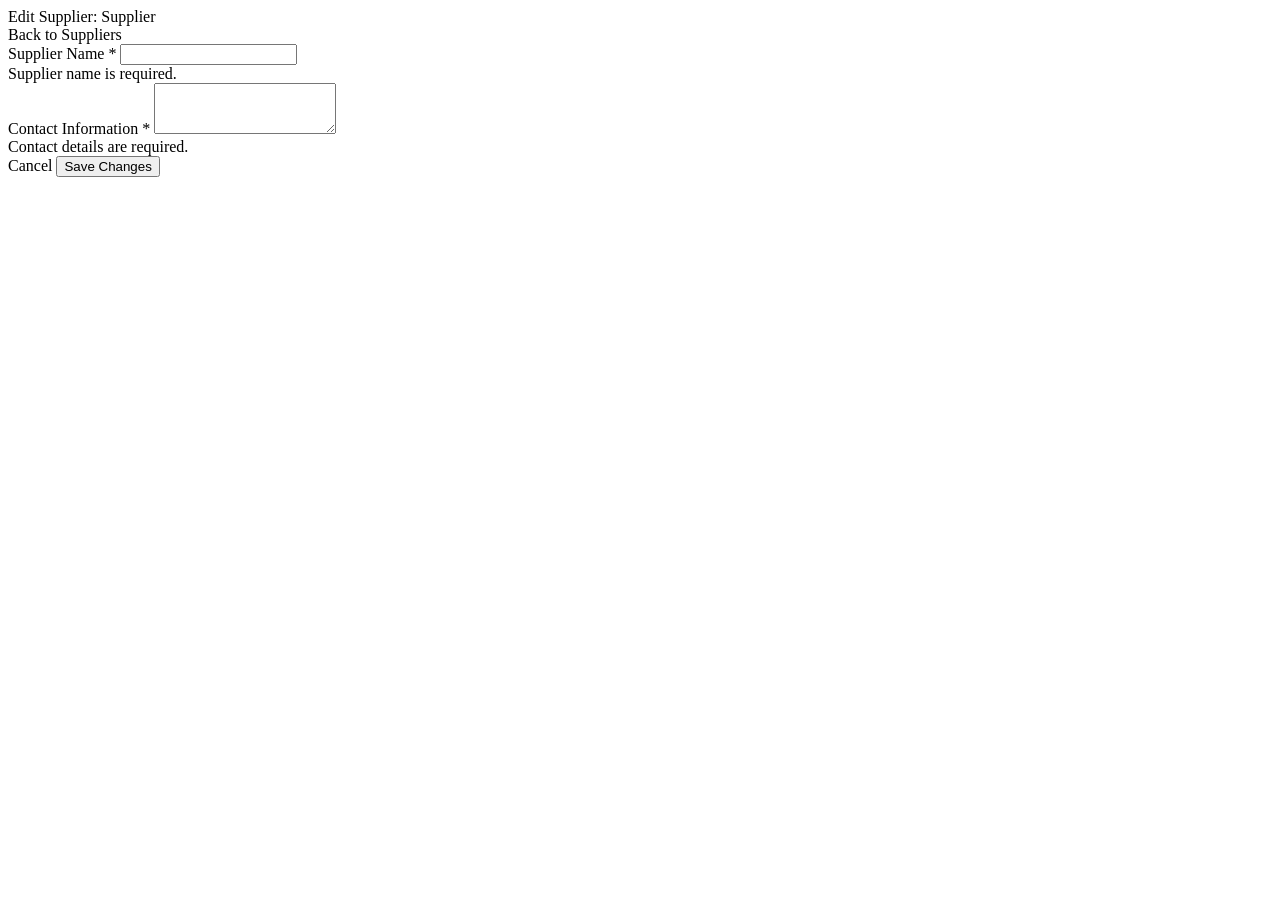
<file: WarehouseStockControlSystem_Final/Warehouse-Stock-Control-System/src/main/resources/templates/supplier-form.html>
<!doctype html>
<html lang="en" xmlns:th="http://www.thymeleaf.org" xmlns:sec="https://www.thymeleaf.org/thymeleaf-extras-springsecurity6">
<head th:replace="~{fragments/common :: head('Edit Supplier')}"></head>
<body>
<nav th:replace="~{fragments/common :: navbar('suppliers')}"></nav>

<main class="container pb-5">
    <div class="row justify-content-center">
        <div class="col-lg-7">
            <div class="card shadow-sm border-top border-4 border-primary">
                <div class="card-header bg-white py-3">
                    <div class="d-flex align-items-center gap-2">
                        <i class="bi bi-pencil-square text-primary fs-5"></i>
                        <span class="fw-bold">Edit Supplier: <span th:text="${supplier.name}" class="text-primary">Supplier</span></span>
                    </div>
                    <a class="btn btn-sm btn-outline-secondary" th:href="@{/suppliers}">
                        <i class="bi bi-arrow-left"></i> Back to Suppliers
                    </a>
                </div>
                <div class="card-body p-4">
                    <div th:replace="~{fragments/common :: flash}"></div>

                    <form th:action="@{/suppliers/{id}(id=${supplier.supplierId})}" th:object="${supplierForm}" method="post" class="needs-validation" novalidate>
                        <div class="mb-3">
                            <label class="form-label" for="editSupplierName">Supplier Name <span class="text-danger">*</span></label>
                            <input class="form-control" id="editSupplierName" th:field="*{name}" required>
                            <div class="invalid-feedback d-block" th:if="${#fields.hasErrors('name')}" th:errors="*{name}"></div>
                            <div class="invalid-feedback">Supplier name is required.</div>
                        </div>

                        <div class="mb-4">
                            <label class="form-label" for="editContactInfo">Contact Information <span class="text-danger">*</span></label>
                            <textarea class="form-control" id="editContactInfo" rows="3" th:field="*{contactInfo}" required></textarea>
                            <div class="invalid-feedback d-block" th:if="${#fields.hasErrors('contactInfo')}" th:errors="*{contactInfo}"></div>
                            <div class="invalid-feedback">Contact details are required.</div>
                        </div>

                        <div class="d-flex justify-content-between align-items-center pt-2 border-top">
                            <a class="btn btn-outline-secondary" th:href="@{/suppliers}">
                                <i class="bi bi-x-circle"></i> Cancel
                            </a>
                            <button class="btn btn-primary" type="submit">
                                <i class="bi bi-check-circle"></i> Save Changes
                            </button>
                        </div>
                    </form>
                </div>
            </div>
        </div>
    </div>
</main>

<footer th:replace="~{fragments/common :: footer}"></footer>
<div th:replace="~{fragments/common :: scripts}"></div>
</body>
</html>
</file>
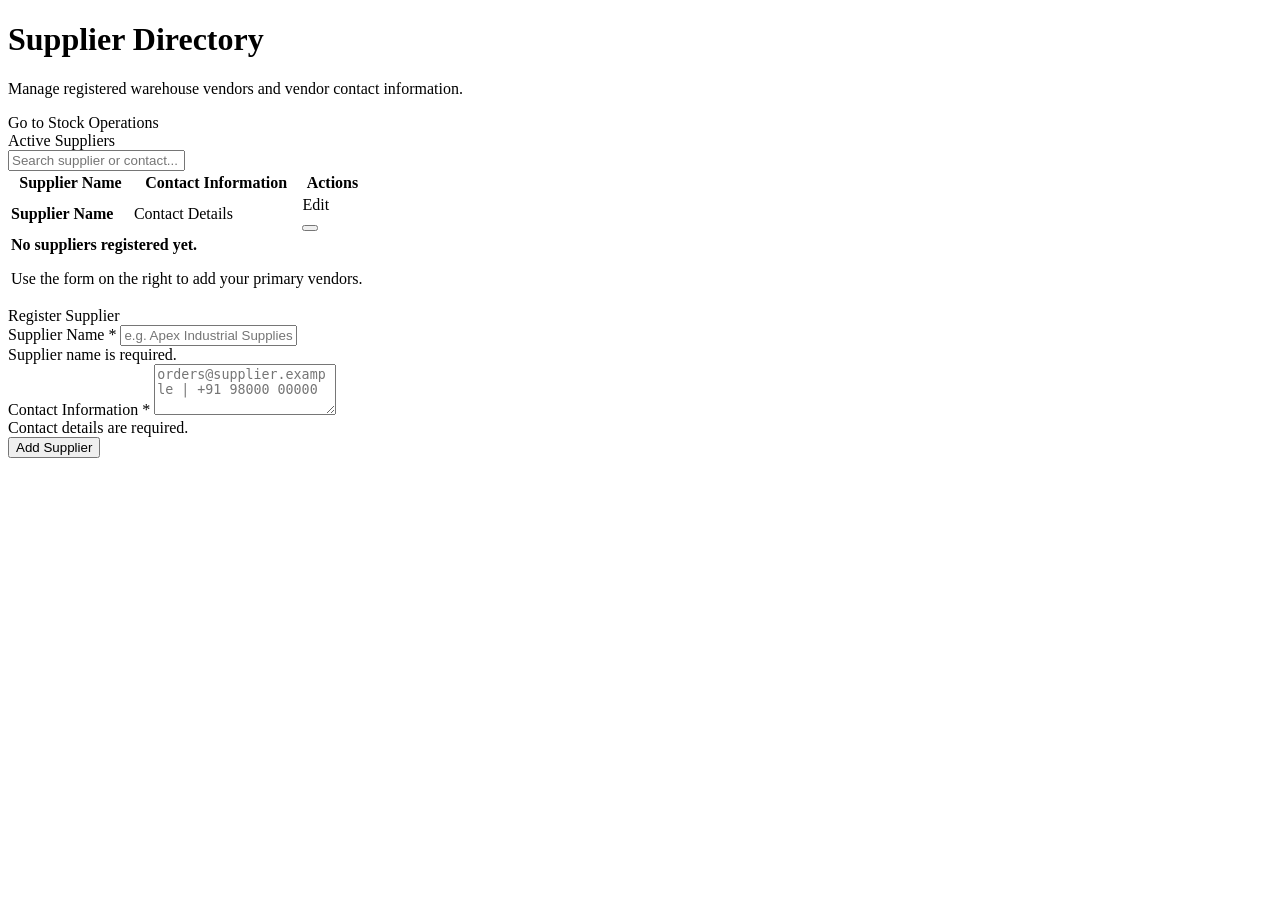
<file: WarehouseStockControlSystem_Final/Warehouse-Stock-Control-System/src/main/resources/templates/suppliers.html>
<!doctype html>
<html lang="en" xmlns:th="http://www.thymeleaf.org" xmlns:sec="https://www.thymeleaf.org/thymeleaf-extras-springsecurity6">
<head th:replace="~{fragments/common :: head('Suppliers')}"></head>
<body>
<nav th:replace="~{fragments/common :: navbar('suppliers')}"></nav>

<main class="container pb-5">
    <div class="d-flex flex-wrap justify-content-between align-items-center mb-4 gap-3">
        <div>
            <h1 class="page-heading h2 mb-1">
                <i class="bi bi-truck text-primary me-2"></i>Supplier Directory
            </h1>
            <p class="text-muted mb-0">Manage registered warehouse vendors and vendor contact information.</p>
        </div>
        <div>
            <a class="btn btn-outline-secondary" th:href="@{/stock}">
                <i class="bi bi-arrow-left-right"></i> Go to Stock Operations
            </a>
        </div>
    </div>

    <div th:replace="~{fragments/common :: flash}"></div>

    <div class="row g-4">
        <!-- Supplier List -->
        <div class="col-lg-8">
            <section class="card shadow-sm h-100">
                <div class="card-header bg-white py-3">
                    <div class="d-flex align-items-center gap-2">
                        <i class="bi bi-building text-primary fs-5"></i>
                        <span class="fw-bold">Active Suppliers</span>
                        <span class="badge bg-secondary ms-1" th:text="${#lists.size(suppliers)} + ' Registered'"></span>
                    </div>
                    <div class="search-box-wrapper">
                        <i class="bi bi-search"></i>
                        <input type="text" id="supplierSearch" class="form-control form-control-sm table-search-input" placeholder="Search supplier or contact...">
                    </div>
                </div>
                <div class="table-responsive">
                    <table class="table table-hover align-middle mb-0" id="supplierTable">
                        <thead>
                            <tr>
                                <th>Supplier Name</th>
                                <th>Contact Information</th>
                                <th class="text-end">Actions</th>
                            </tr>
                        </thead>
                        <tbody>
                            <tr th:each="supplier : ${suppliers}">
                                <td>
                                    <strong class="text-dark">
                                        <i class="bi bi-truck text-muted me-1"></i>
                                        <span th:text="${supplier.name}">Supplier Name</span>
                                    </strong>
                                </td>
                                <td>
                                    <span class="text-muted" th:text="${supplier.contactInfo}">Contact Details</span>
                                </td>
                                <td class="text-end">
                                    <div class="btn-group btn-group-sm">
                                        <a class="btn btn-outline-primary" th:href="@{/suppliers/{id}/edit(id=${supplier.supplierId})}" title="Edit supplier">
                                            <i class="bi bi-pencil"></i> Edit
                                        </a>
                                        <form class="d-inline" th:action="@{/suppliers/{id}/delete(id=${supplier.supplierId})}" method="post">
                                            <button class="btn btn-outline-danger" onclick="return confirm('Delete this supplier? (Cannot be deleted if referenced in stock movements)')" title="Delete supplier">
                                                <i class="bi bi-trash"></i>
                                            </button>
                                        </form>
                                    </div>
                                </td>
                            </tr>
                            <tr th:if="${#lists.isEmpty(suppliers)}" class="no-filter">
                                <td colspan="3" class="empty-state">
                                    <i class="bi bi-truck-flatbed"></i>
                                    <strong>No suppliers registered yet.</strong>
                                    <p class="text-muted mb-0">Use the form on the right to add your primary vendors.</p>
                                </td>
                            </tr>
                        </tbody>
                    </table>
                </div>
            </section>
        </div>

        <!-- Add Supplier Form -->
        <div class="col-lg-4">
            <section class="card shadow-sm border-top border-4 border-primary">
                <div class="card-header bg-white">
                    <div class="d-flex align-items-center gap-2 text-primary fw-bold">
                        <i class="bi bi-plus-circle fs-5"></i>
                        <span>Register Supplier</span>
                    </div>
                </div>
                <div class="card-body p-4">
                    <form th:action="@{/suppliers}" th:object="${supplierForm}" method="post" class="needs-validation" novalidate>
                        <div class="mb-3">
                            <label class="form-label" for="supplierName">Supplier Name <span class="text-danger">*</span></label>
                            <input class="form-control" id="supplierName" th:field="*{name}" placeholder="e.g. Apex Industrial Supplies" required>
                            <div class="invalid-feedback d-block" th:if="${#fields.hasErrors('name')}" th:errors="*{name}"></div>
                            <div class="invalid-feedback">Supplier name is required.</div>
                        </div>

                        <div class="mb-4">
                            <label class="form-label" for="contactInfo">Contact Information <span class="text-danger">*</span></label>
                            <textarea class="form-control" id="contactInfo" rows="3" th:field="*{contactInfo}" placeholder="orders@supplier.example | +91 98000 00000" required></textarea>
                            <div class="invalid-feedback d-block" th:if="${#fields.hasErrors('contactInfo')}" th:errors="*{contactInfo}"></div>
                            <div class="invalid-feedback">Contact details are required.</div>
                        </div>

                        <button class="btn btn-primary w-100 py-2" type="submit">
                            <i class="bi bi-plus-lg"></i> Add Supplier
                        </button>
                    </form>
                </div>
            </section>
        </div>
    </div>
</main>

<footer th:replace="~{fragments/common :: footer}"></footer>
<div th:replace="~{fragments/common :: scripts}"></div>

<script>
    document.addEventListener('DOMContentLoaded', () => {
        setupTableSearch('supplierSearch', 'supplierTable');
    });
</script>
</body>
</html>
</file>
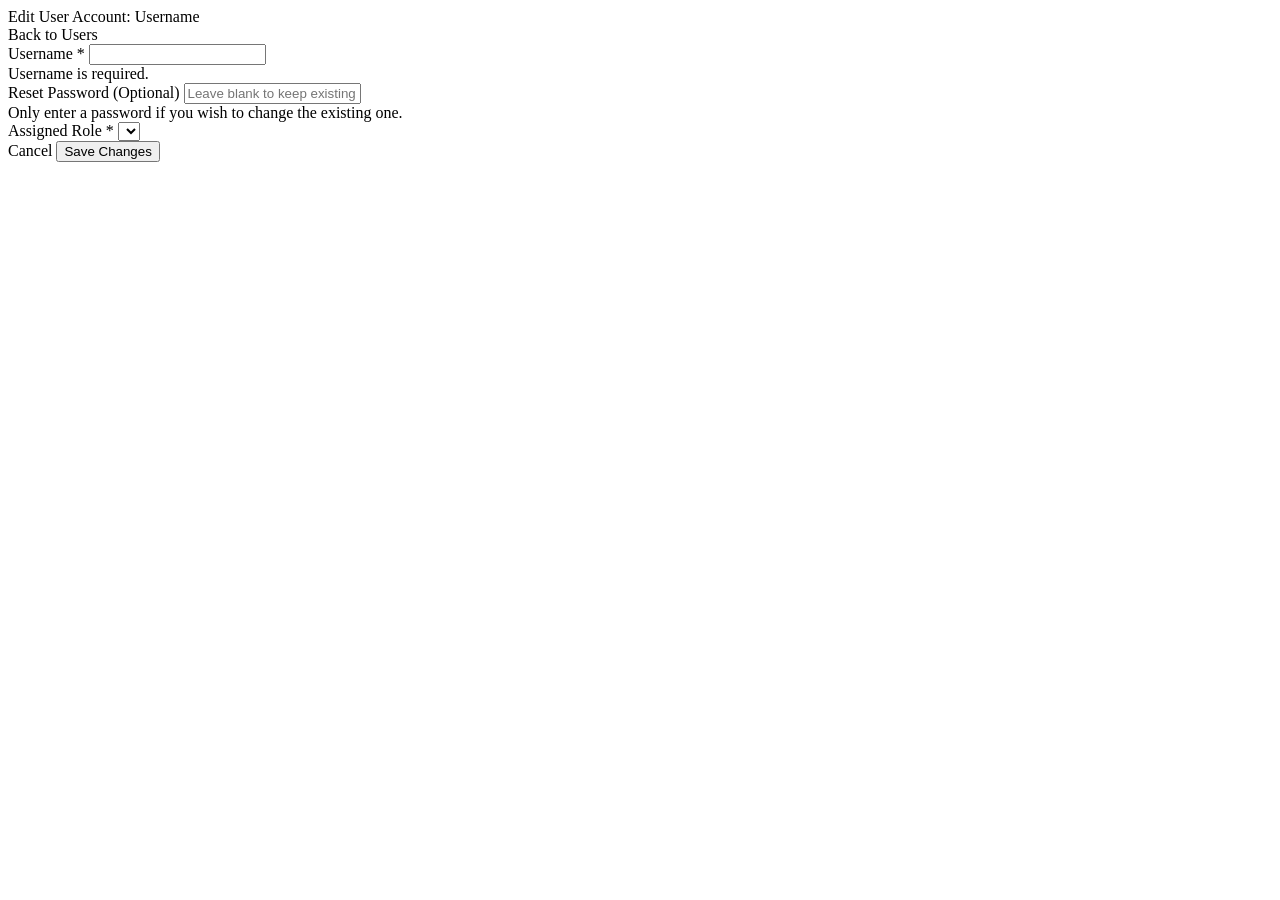
<file: WarehouseStockControlSystem_Final/Warehouse-Stock-Control-System/src/main/resources/templates/user-form.html>
<!doctype html>
<html lang="en" xmlns:th="http://www.thymeleaf.org" xmlns:sec="https://www.thymeleaf.org/thymeleaf-extras-springsecurity6">
<head th:replace="~{fragments/common :: head('Edit User')}"></head>
<body>
<nav th:replace="~{fragments/common :: navbar('users')}"></nav>

<main class="container pb-5">
    <div class="row justify-content-center">
        <div class="col-lg-7">
            <div class="card shadow-sm border-top border-4 border-primary">
                <div class="card-header bg-white py-3">
                    <div class="d-flex align-items-center gap-2">
                        <i class="bi bi-person-gear text-primary fs-5"></i>
                        <span class="fw-bold">Edit User Account: <span th:text="${account.username}" class="text-primary">Username</span></span>
                    </div>
                    <a class="btn btn-sm btn-outline-secondary" th:href="@{/users}">
                        <i class="bi bi-arrow-left"></i> Back to Users
                    </a>
                </div>
                <div class="card-body p-4">
                    <div th:replace="~{fragments/common :: flash}"></div>

                    <form th:action="@{/users/{id}(id=${account.userId})}" th:object="${userForm}" method="post" class="needs-validation" novalidate>
                        <div class="mb-3">
                            <label class="form-label" for="editUsername">Username <span class="text-danger">*</span></label>
                            <input class="form-control" id="editUsername" th:field="*{username}" required>
                            <div class="invalid-feedback d-block" th:if="${#fields.hasErrors('username')}" th:errors="*{username}"></div>
                            <div class="invalid-feedback">Username is required.</div>
                        </div>

                        <div class="mb-3">
                            <label class="form-label" for="editPassword">Reset Password (Optional)</label>
                            <input type="password" class="form-control" id="editPassword" th:field="*{password}" placeholder="Leave blank to keep existing password">
                            <div class="invalid-feedback d-block" th:if="${#fields.hasErrors('password')}" th:errors="*{password}"></div>
                            <div class="form-text text-muted small">Only enter a password if you wish to change the existing one.</div>
                        </div>

                        <div class="mb-4">
                            <label class="form-label" for="editRole">Assigned Role <span class="text-danger">*</span></label>
                            <select class="form-select" id="editRole" th:field="*{role}" required>
                                <option th:each="role : ${roles}" th:value="${role}" th:text="${role.name()}"></option>
                            </select>
                            <div class="invalid-feedback d-block" th:if="${#fields.hasErrors('role')}" th:errors="*{role}"></div>
                        </div>

                        <div class="d-flex justify-content-between align-items-center pt-2 border-top">
                            <a class="btn btn-outline-secondary" th:href="@{/users}">
                                <i class="bi bi-x-circle"></i> Cancel
                            </a>
                            <button class="btn btn-primary" type="submit">
                                <i class="bi bi-check-circle"></i> Save Changes
                            </button>
                        </div>
                    </form>
                </div>
            </div>
        </div>
    </div>
</main>

<footer th:replace="~{fragments/common :: footer}"></footer>
<div th:replace="~{fragments/common :: scripts}"></div>
</body>
</html>
</file>
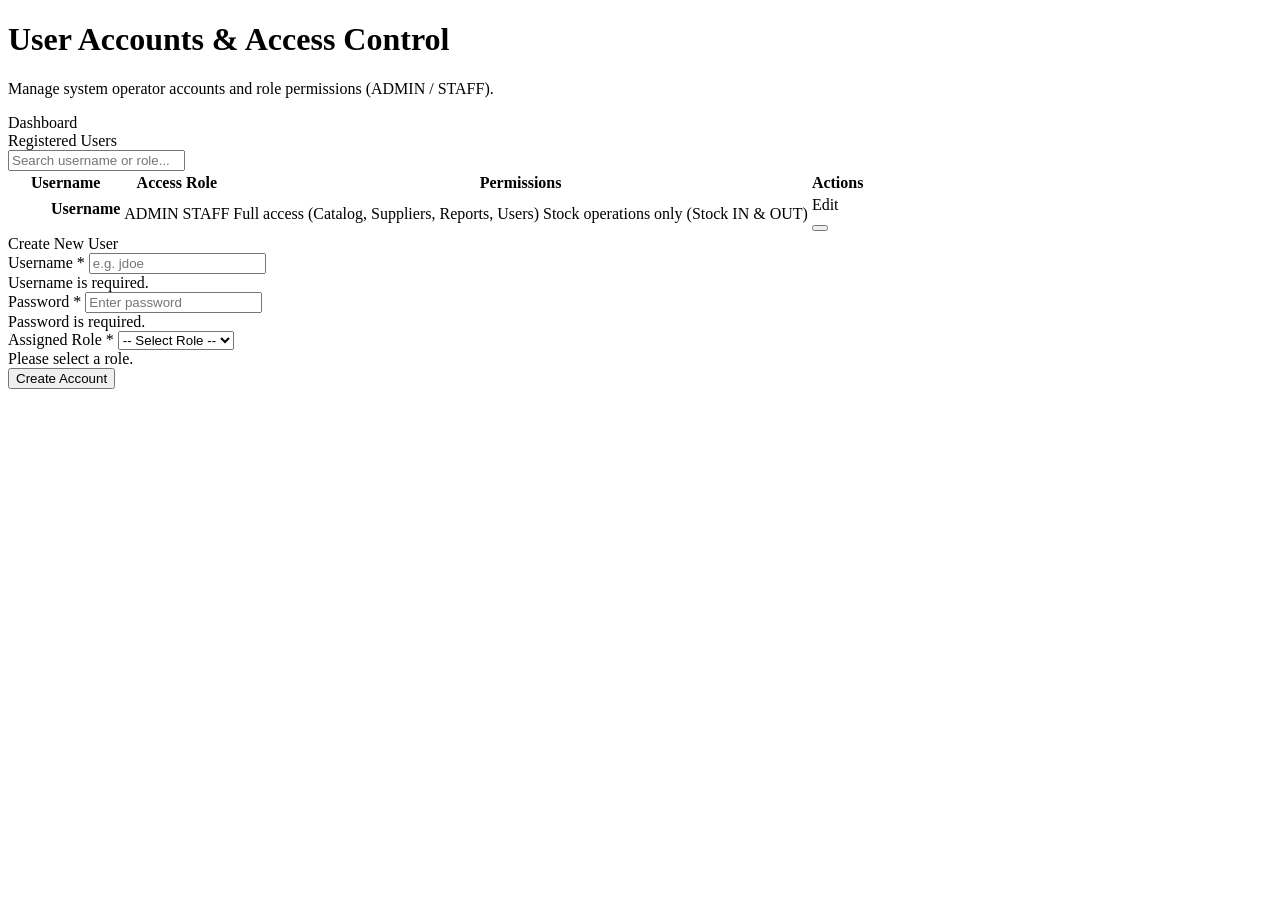
<file: WarehouseStockControlSystem_Final/Warehouse-Stock-Control-System/src/main/resources/templates/users.html>
<!doctype html>
<html lang="en" xmlns:th="http://www.thymeleaf.org" xmlns:sec="https://www.thymeleaf.org/thymeleaf-extras-springsecurity6">
<head th:replace="~{fragments/common :: head('User Management')}"></head>
<body>
<nav th:replace="~{fragments/common :: navbar('users')}"></nav>

<main class="container pb-5">
    <div class="d-flex flex-wrap justify-content-between align-items-center mb-4 gap-3">
        <div>
            <h1 class="page-heading h2 mb-1">
                <i class="bi bi-people text-primary me-2"></i>User Accounts &amp; Access Control
            </h1>
            <p class="text-muted mb-0">Manage system operator accounts and role permissions (ADMIN / STAFF).</p>
        </div>
        <div>
            <a class="btn btn-outline-secondary" th:href="@{/}">
                <i class="bi bi-speedometer2"></i> Dashboard
            </a>
        </div>
    </div>

    <div th:replace="~{fragments/common :: flash}"></div>

    <div class="row g-4">
        <!-- Accounts Table -->
        <div class="col-lg-8">
            <section class="card shadow-sm h-100">
                <div class="card-header bg-white py-3">
                    <div class="d-flex align-items-center gap-2">
                        <i class="bi bi-person-badge text-primary fs-5"></i>
                        <span class="fw-bold">Registered Users</span>
                        <span class="badge bg-secondary ms-1" th:text="${#lists.size(users)} + ' Users'"></span>
                    </div>
                    <div class="search-box-wrapper">
                        <i class="bi bi-search"></i>
                        <input type="text" id="userSearch" class="form-control form-control-sm table-search-input" placeholder="Search username or role...">
                    </div>
                </div>
                <div class="table-responsive">
                    <table class="table table-hover align-middle mb-0" id="userTable">
                        <thead>
                            <tr>
                                <th>Username</th>
                                <th>Access Role</th>
                                <th>Permissions</th>
                                <th class="text-end">Actions</th>
                            </tr>
                        </thead>
                        <tbody>
                            <tr th:each="account : ${users}">
                                <td>
                                    <div class="d-flex align-items-center gap-2">
                                        <div class="avatar-sm rounded-circle bg-light border p-2 text-center" style="width:36px;height:36px;display:inline-grid;place-items:center;">
                                            <i class="bi bi-person text-secondary"></i>
                                        </div>
                                        <strong class="text-dark" th:text="${account.username}">Username</strong>
                                    </div>
                                </td>
                                <td>
                                    <span th:if="${account.role.name() == 'ADMIN'}" class="badge bg-danger-subtle text-danger border border-danger-subtle px-2 py-1">
                                        <i class="bi bi-shield-lock-fill me-1"></i> ADMIN
                                    </span>
                                    <span th:if="${account.role.name() == 'STAFF'}" class="badge bg-primary-subtle text-primary border border-primary-subtle px-2 py-1">
                                        <i class="bi bi-person-check-fill me-1"></i> STAFF
                                    </span>
                                </td>
                                <td>
                                    <span class="text-muted small" th:if="${account.role.name() == 'ADMIN'}">Full access (Catalog, Suppliers, Reports, Users)</span>
                                    <span class="text-muted small" th:if="${account.role.name() == 'STAFF'}">Stock operations only (Stock IN &amp; OUT)</span>
                                </td>
                                <td class="text-end">
                                    <div class="btn-group btn-group-sm">
                                        <a class="btn btn-outline-primary" th:href="@{/users/{id}/edit(id=${account.userId})}" title="Edit user">
                                            <i class="bi bi-pencil"></i> Edit
                                        </a>
                                        <form class="d-inline" th:action="@{/users/{id}/delete(id=${account.userId})}" method="post">
                                            <button class="btn btn-outline-danger" onclick="return confirm('Delete this user account? (Cannot be deleted if referenced in audit movements)')" title="Delete account">
                                                <i class="bi bi-trash"></i>
                                            </button>
                                        </form>
                                    </div>
                                </td>
                            </tr>
                        </tbody>
                    </table>
                </div>
            </section>
        </div>

        <!-- Add User Form -->
        <div class="col-lg-4">
            <section class="card shadow-sm border-top border-4 border-primary">
                <div class="card-header bg-white">
                    <div class="d-flex align-items-center gap-2 text-primary fw-bold">
                        <i class="bi bi-person-plus fs-5"></i>
                        <span>Create New User</span>
                    </div>
                </div>
                <div class="card-body p-4">
                    <form th:action="@{/users}" th:object="${userForm}" method="post" class="needs-validation" novalidate>
                        <div class="mb-3">
                            <label class="form-label" for="username">Username <span class="text-danger">*</span></label>
                            <input class="form-control" id="username" th:field="*{username}" placeholder="e.g. jdoe" required>
                            <div class="invalid-feedback d-block" th:if="${#fields.hasErrors('username')}" th:errors="*{username}"></div>
                            <div class="invalid-feedback">Username is required.</div>
                        </div>

                        <div class="mb-3">
                            <label class="form-label" for="password">Password <span class="text-danger">*</span></label>
                            <input type="password" class="form-control" id="password" th:field="*{password}" placeholder="Enter password" required>
                            <div class="invalid-feedback d-block" th:if="${#fields.hasErrors('password')}" th:errors="*{password}"></div>
                            <div class="invalid-feedback">Password is required.</div>
                        </div>

                        <div class="mb-4">
                            <label class="form-label" for="userRole">Assigned Role <span class="text-danger">*</span></label>
                            <select class="form-select" id="userRole" th:field="*{role}" required>
                                <option value="">-- Select Role --</option>
                                <option th:each="role : ${roles}" th:value="${role}" th:text="${role.name()}"></option>
                            </select>
                            <div class="invalid-feedback d-block" th:if="${#fields.hasErrors('role')}" th:errors="*{role}"></div>
                            <div class="invalid-feedback">Please select a role.</div>
                        </div>

                        <button class="btn btn-primary w-100 py-2" type="submit">
                            <i class="bi bi-person-check"></i> Create Account
                        </button>
                    </form>
                </div>
            </section>
        </div>
    </div>
</main>

<footer th:replace="~{fragments/common :: footer}"></footer>
<div th:replace="~{fragments/common :: scripts}"></div>

<script>
    document.addEventListener('DOMContentLoaded', () => {
        setupTableSearch('userSearch', 'userTable');
    });
</script>
</body>
</html>
</file>
